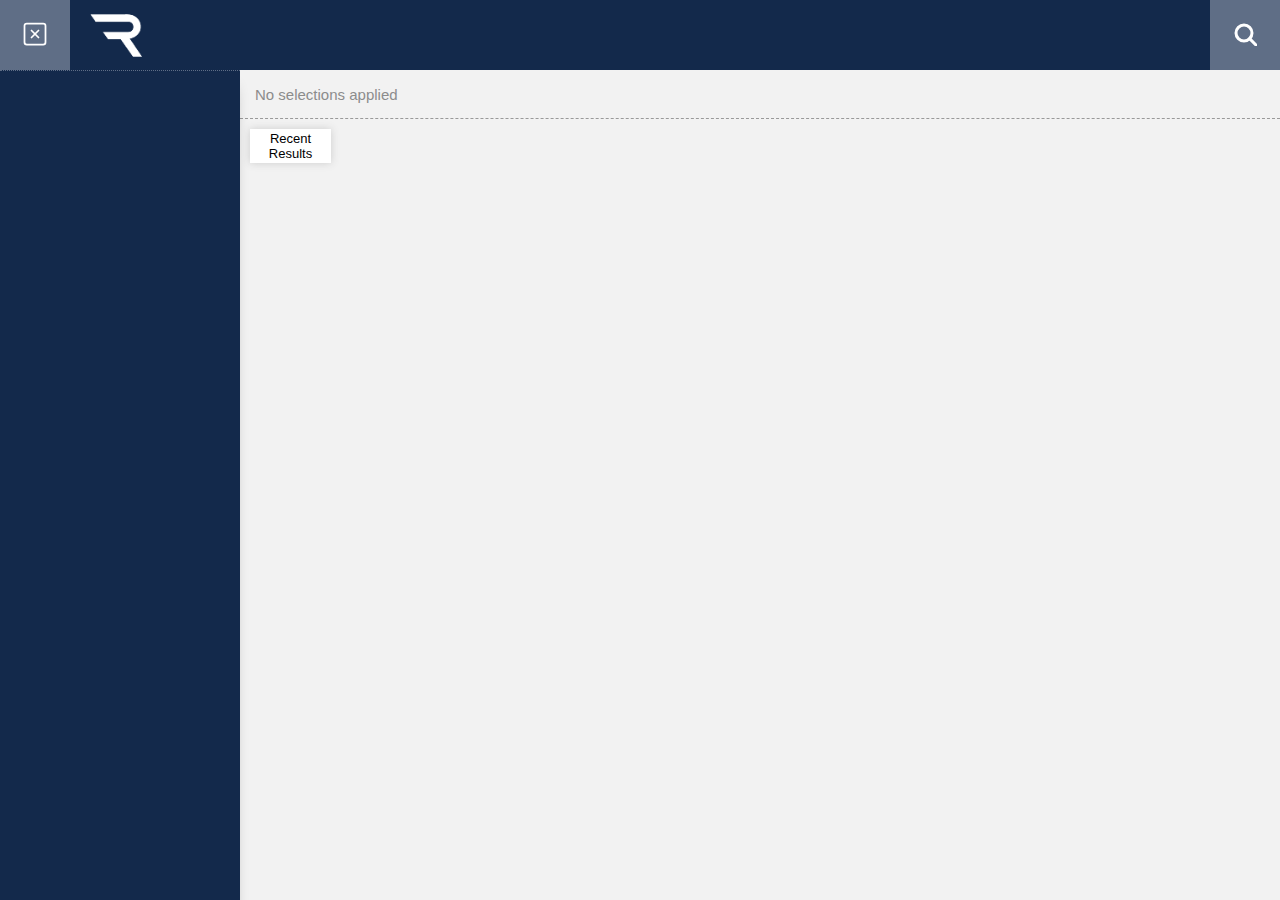
<file: horse_profile.html>
<!doctype html>
<html>

<head>
	<meta http-equiv="X-UA-Compatible" content="IE=edge,chrome=1">
	<title>Racing - My Sports Analysis</title>
	<link rel="icon" href="./assets/Images/Racing_Logo_Transparent.png" type="image/png">
	<meta charset="utf-8">
	<meta http-equiv="content-type" content="text/html; charset=UTF-8">
	<meta name="HandheldFriendly" content="True">
	<meta name="MobileOptimized" content="320">
	<meta name="viewport"
		content="width=device-width, initial-scale=1.0, maximum-scale=1.0, minimum-scale=1.0, user-scalable=no">
	<meta name="apple-mobile-web-app-capable" content="yes">
	<meta name="apple-mobile-web-app-status-bar-style" content="black">
	<meta http-equiv="cleartype" content="on">
	<link rel="stylesheet" href="https://e2arsd9duxwosuu.uk.qlikcloud.com/resources/autogenerated/qlik-styles.css">
	<link rel="stylesheet" href="Race-Insight.css">
	<link rel="stylesheet" href="./assets/CSS/horse_profile.css">
	<link rel="stylesheet" href="./assets/CSS/QS_Objects.css">
	<script src="./assets/JS/echarts.min.js"></script>
	<script src="https://e2arsd9duxwosuu.uk.qlikcloud.com/resources/assets/external/requirejs/require.js"></script>
	<script src="Race-Insight.js"></script>
</head>

<body>
	<div class="main_container">

		<div class="sheet-menu-container ">
			<!-- For Mobile -->
			<button id="sheet_menu_slide_btn">
				<img src="./assets/Images/menu.svg" alt="Icon" class="feather-menu">
				<img src="./assets/Images/x-square.svg" alt="Icon" class=" feather-x-square1">
			</button>
			<button id="sheet_menu_slide_btn_mobile">
				<img src="./assets/Images/menu.svg" alt="Icon" class="feather-menu_mobile">
				<img src="./assets/Images/x-square.svg" alt="Icon" class="feather-x-square_mobile">
			</button>
			<img id="logo" src="./assets/Images/Racing_Logo_Transparent.png" alt="Logo">

			<div class="sheet-menu-view">
				
			</div>
			<button id="filter_sidebar_btn">
				<img src="./assets/Images/search.svg" alt="Icon" class="feather-search">
				<img src="./assets/Images/x-square.svg" alt="Icon" class="feather-x-square">
			</button>
		</div>
		<div class="vs_content sheet_menu_visible">
			<div class="VS-sidebar-outer-container" id="VS_sidebarMenu">
				<div class="VS-sidebar-inner-container">
					<div class="VS-sidebar-placeholder">
						<button id="reset_selections_btn">Reset Selections</button>
						<div id="VS_sidebar_item" class="qvobject"></div>
					</div>
				</div>
			</div>

			<div class="CurrentSelections" id="scroll_here">
				<div class="selection_bar_btns">
					<button id="sel_back" class="sel_btn_items">Back</button>
					<button id="sel_clear" class="sel_btn_items">Clear All</button>
				</div>
				<div class="vs_current_selections">
					<div class="selections_container">
						No selections applied

					</div>
				</div>
			</div>

			<!-- <div class="vs_qv_filters">
				<div id="VS_QS_Filters" class="qvobject"></div>
			</div> -->

			<div class="qv_object_container">
				<!-- <div class="overlay" id="overlay"></div> -->
				<div class="horse_profile_details">
					<div class="vs_horse_filters">
						<div class="dim_toggle_popup recent_results_toggle_popup">
							<div class="timeseries_btns">
								<button id="todays_results_toggle">Today's Results</button>
								<button id="recent_results_toggle">Recent Results</button>
								<button id="search_results_toggle">Results Search</button>
							</div>
							
						</div>
						<div id="vs_horse_filter" class="qvobject vs_horse_profile_filters"></div>
						<div id="vs_trainer_filter" class="qvobject vs_horse_profile_filters"></div>
						<div id="vs_owner_filter" class="qvobject vs_horse_profile_filters"></div>
						<div id="vs_jockey_filter" class="qvobject vs_horse_profile_filters"></div>
						<div id="vs_breeder_filter" class="qvobject vs_horse_profile_filters"></div>
						<div id="vs_age_filter" class="qvobject vs_horse_profile_filters"></div>
					</div>
					<!-- <div class="vs_horse_cards">

					</div> -->
					<div class="dim_popup recent_results_dim_popup">
						<div class="recent_results_btn_container">
	
						</div>
					</div>
					<div class="vs_horse_cards_container">
						

					</div>
					<div class="vs_horse_load_more" id="vs_horse_load_more"><span>Load More</span></div>
					<div class="vs_horse_card_container">
						

					</div>
					<div class="horse_details">
						<div class="back_to_selection" id="back_to_horse_selection">
							<img src="./assets/Images/arrow-left.svg" alt="Icon" height="30px">
							<div class="selection_text">Back to Horse Selection</div>
						</div>
						<div class="group_and_race_name">
							<span class="race_group_name">&nbsp;</span>
							<span class="race_name">&nbsp;</span>
						</div>
						<div class="vs_row">
							<div class="row_header minimize">
								<div class="vs_title">Form</div>
							</div>

							<!-- <div class="vs_container_buttons">
								<div id="vs_race_type_btn" class="vs_first_btn active"><span class="buttons_text"
										contenteditable="false">Race Type</span>
								</div>
								<div id="vs_course_type_btn" class="vs_second_btn"><span class="buttons_text"
										contenteditable="false">Race Course</span></div>
							</div> -->

							<div id="horse_profile_cont1">
								<div class="tabContainer">
									<ul class="tabs">
										<li><a src="horse_profile_cont1_tab1" href="javascript:void(0);" class="tabs_active">Race Type</a>
										</li>
										<li><a src="horse_profile_cont1_tab2" href="javascript:void(0);">Race Course</a></li>
									</ul>
									<div class="tabContent">
										<div id="horse_profile_cont1_tab1">
											<div id="horse_profile_cont1_tab1_1" class="horse_form qvobject"></div>
										</div>
										<div id="horse_profile_cont1_tab2">
											<div id="horse_profile_cont1_tab2_1" class="horse_form qvobject"></div>
										</div>
									</div>
									<!-- /tabContent -->
								</div>
								<!-- /tabContainer -->
							</div>
							<!-- /content -->

							<!-- <div class="col">
								<div id="vs_horse_form_race_type" class="qvobject"></div>
								<div id="vs_horse_form_course" class="qvobject"></div>
							</div> -->

							<!-- <div class="col">
								<div id="vs_horse_form_recent" class="qvobject"></div>
							</div> -->

						</div>
						<div class="vs_row">
							<div class="row_header minimize">
								<div class="vs_title vs_race_report_title">Recent Form</div>
							</div>

							<div class="col">
								<div id="vs_recent_form" class="qvobject"></div>
							</div>
						</div>
						<div class="vs_row">
							<div class="row_header minimize">
								<div class="vs_title vs_race_report_title">Sectionals</div>
							</div>
							<div id="horse_profile_cont2">
								<div class="tabContainer">
									<ul class="tabs">
										<li><a src="horse_profile_cont2_tab1" href="javascript:void(0);" class="tabs_active">Duration (Sectionals)</a>
										</li>
										<li><a src="horse_profile_cont2_tab2" href="javascript:void(0);">Duration (Overall)</a></li>
										<li><a src="horse_profile_cont2_tab3" href="javascript:void(0);">Distance</a></li>
										<li><a src="horse_profile_cont2_tab4" href="javascript:void(0);">Max Speed</a></li>
										<li><a src="horse_profile_cont2_tab5" href="javascript:void(0);">Avg Speed</a></li>
									</ul>
									<div class="tabContent">
										<div id="horse_profile_cont2_tab1">
											<div id="horse_profile_cont2_tab1_1" class="horse_sectionals_graph qvobject"></div>
											<div id="horse_profile_cont2_tab1_2" class="horse_sectionals_table qvobject"></div>
										</div>
										<div id="horse_profile_cont2_tab2">
											<div id="horse_profile_cont2_tab2_1" class="horse_sectionals_graph qvobject"></div>
											<div id="horse_profile_cont2_tab2_2" class="horse_sectionals_table qvobject"></div>
										</div>
										<div id="horse_profile_cont2_tab3">
											<div id="horse_profile_cont2_tab3_1" class="horse_sectionals_graph qvobject"></div>
											<div id="horse_profile_cont2_tab3_2" class="horse_sectionals_table qvobject"></div>
										</div>
										<div id="horse_profile_cont2_tab4">
											<div id="horse_profile_cont2_tab4_1" class="horse_sectionals_graph qvobject"></div>
											<div id="horse_profile_cont2_tab4_2" class="horse_sectionals_table qvobject"></div>
										</div>
										<div id="horse_profile_cont2_tab5">
											<div id="horse_profile_cont2_tab5_1" class="horse_sectionals_graph qvobject"></div>
											<div id="horse_profile_cont2_tab5_2" class="horse_sectionals_table qvobject"></div>
										</div>
									</div>
									<!-- /tabContent -->
								</div>
								<!-- /tabContainer -->
							</div>
							<!-- /content -->
							
						</div>
						<div class="vs_row">
							<div class="row_header minimize">
								<div class="vs_title vs_race_rankings_title">Race Rankings</div>
							</div>

							<div id="horse_profile_cont3">
								<div class="tabContainer">
									<ul class="tabs">
										<li><a src="horse_profile_cont3_tab1" href="javascript:void(0);" class="tabs_active">Duration (Sectionals)</a>
										</li>
										<li><a src="horse_profile_cont3_tab2" href="javascript:void(0);">Duration (Overall)</a></li>
									</ul>
									<div class="tabContent">
										<div id="horse_profile_cont3_tab1">
											<div id="horse_profile_cont3_tab1_1" class="horse_sectionals_graph qvobject"></div>
											<div id="horse_profile_cont3_tab1_2" class="horse_sectionals_table qvobject"></div>
										</div>
										<div id="horse_profile_cont3_tab2">
											<div id="horse_profile_cont3_tab2_1" class="horse_sectionals_graph qvobject"></div>
											<div id="horse_profile_cont3_tab2_2" class="horse_sectionals_table qvobject"></div>
										</div>
									</div>
									<!-- /tabContent -->
								</div>
								<!-- /tabContainer -->
							</div>
							<!-- /content -->
						</div>
					</div>
				</div>
			</div>
		</div>
	</div>

	<div id="CurrentSelections_temp" style="display: none"></div>
	<!--Error Popup-->
	<div id="popup">
		<button type="button" class="close" data-dismiss="modal" aria-label="Close" id="closePopup"><span
				aria-hidden="true">×</span></button>
		<p id="popupText"></p>
	</div>

	<script src="./assets/JS/vs_custom.js"></script>
</body>

</html>
</file>
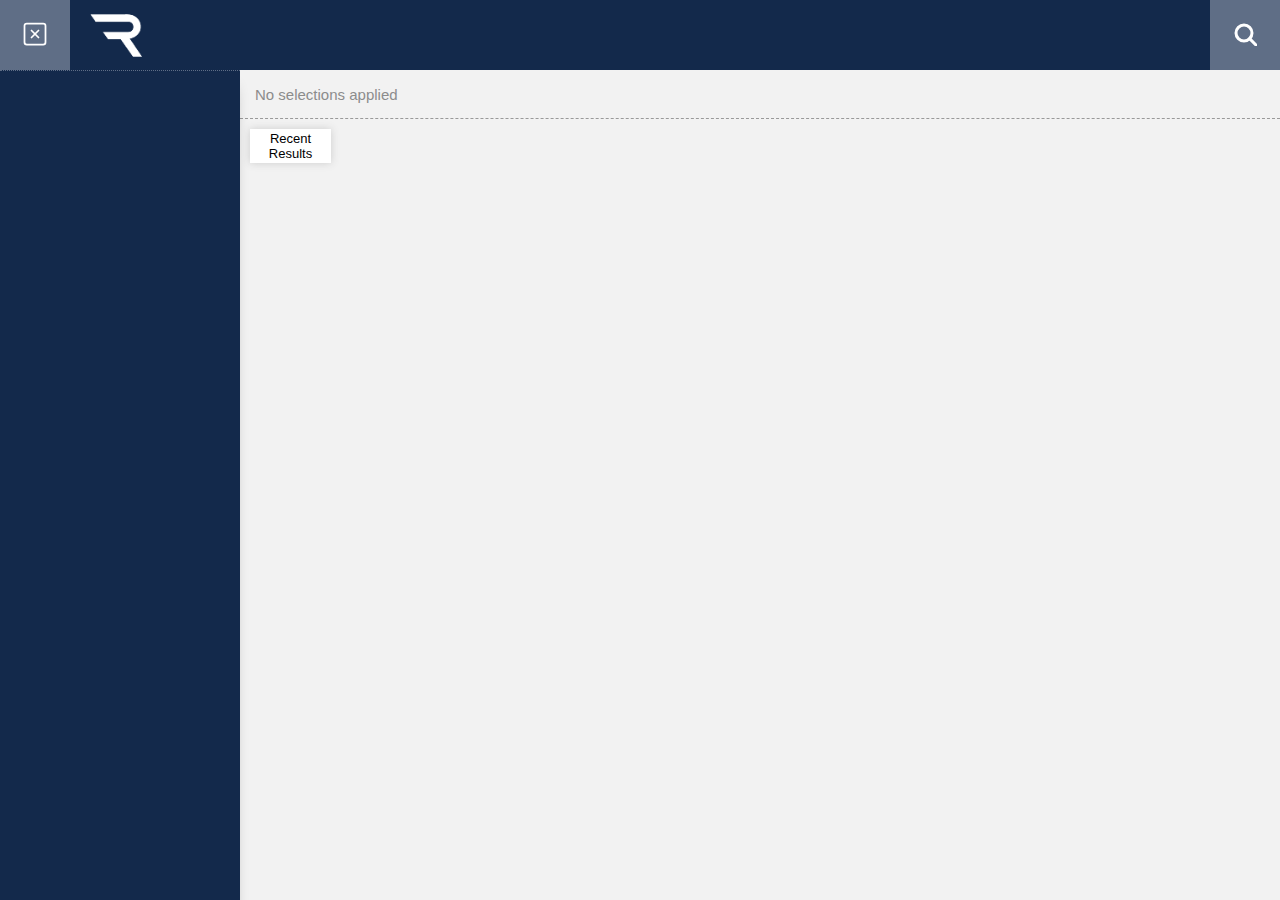
<file: jockey_profile.html>
<!doctype html>
<html>

<head>
	<meta http-equiv="X-UA-Compatible" content="IE=edge,chrome=1">
	<title>Racing - My Sports Analysis</title>
	<link rel="icon" href="./assets/Images/Racing_Logo_Transparent.png" type="image/png">
	<meta charset="utf-8">
	<meta http-equiv="content-type" content="text/html; charset=UTF-8">
	<meta name="HandheldFriendly" content="True">
	<meta name="MobileOptimized" content="320">
	<meta name="viewport"
		content="width=device-width, initial-scale=1.0, maximum-scale=1.0, minimum-scale=1.0, user-scalable=no">
	<meta name="apple-mobile-web-app-capable" content="yes">
	<meta name="apple-mobile-web-app-status-bar-style" content="black">
	<meta http-equiv="cleartype" content="on">
	<link rel="stylesheet" href="https://e2arsd9duxwosuu.uk.qlikcloud.com/resources/autogenerated/qlik-styles.css">
	<link rel="stylesheet" href="Race-Insight.css">
	<link rel="stylesheet" href="./assets/CSS/horse_profile.css">
	<link rel="stylesheet" href="./assets/CSS/trainer_profile.css">
	<link rel="stylesheet" href="./assets/CSS/QS_Objects.css">
	<script src="./assets/JS/echarts.min.js"></script>
	<script src="https://e2arsd9duxwosuu.uk.qlikcloud.com/resources/assets/external/requirejs/require.js"></script>
	<script src="Race-Insight.js"></script>
</head>

<body>
	<div class="main_container">

		<div class="sheet-menu-container ">
			<!-- For Mobile -->
			<button id="sheet_menu_slide_btn">
				<img src="./assets/Images/menu.svg" alt="Icon" class="feather-menu">
				<img src="./assets/Images/x-square.svg" alt="Icon" class=" feather-x-square1">
			</button>
			<button id="sheet_menu_slide_btn_mobile">
				<img src="./assets/Images/menu.svg" alt="Icon" class="feather-menu_mobile">
				<img src="./assets/Images/x-square.svg" alt="Icon" class="feather-x-square_mobile">
			</button>
			<img id="logo" src="./assets/Images/Racing_Logo_Transparent.png" alt="Logo">

			<div class="sheet-menu-view">
				
			</div>
			<button id="filter_sidebar_btn">
				<img src="./assets/Images/search.svg" alt="Icon" class="feather-search">
				<img src="./assets/Images/x-square.svg" alt="Icon" class="feather-x-square">
			</button>
		</div>
		<div class="vs_content sheet_menu_visible">
			<div class="VS-sidebar-outer-container" id="VS_sidebarMenu">
				<div class="VS-sidebar-inner-container">
					<div class="VS-sidebar-placeholder">
						<button id="reset_selections_btn">Reset Selections</button>
						<div id="VS_sidebar_item" class="qvobject"></div>
					</div>
				</div>
			</div>

			<div class="CurrentSelections" id="scroll_here">
				<div class="selection_bar_btns">
					<button id="sel_back" class="sel_btn_items">Back</button>
					<button id="sel_clear" class="sel_btn_items">Clear All</button>
				</div>
				<div class="vs_current_selections">
					<div class="selections_container">
						No selections applied

					</div>
				</div>
			</div>

			<!-- <div class="vs_qv_filters">
				<div id="VS_QS_Filters" class="qvobject"></div>
			</div> -->

			<div class="qv_object_container">
				<!-- <div class="overlay" id="overlay"></div> -->
				<div class="horse_profile_details">
					<div class="vs_horse_filters">
						<div class="dim_toggle_popup recent_results_toggle_popup">
							<div class="timeseries_btns">
								<button id="todays_results_toggle">Today's Results</button>
								<button id="recent_results_toggle">Recent Results</button>
								<button id="search_results_toggle">Results Search</button>
							</div>
							
						</div>
						<div id="vs_horse_filter" class="qvobject vs_horse_profile_filters"></div>
						<div id="vs_trainer_filter" class="qvobject vs_horse_profile_filters"></div>
						<div id="vs_owner_filter" class="qvobject vs_horse_profile_filters"></div>
						<div id="vs_jockey_filter" class="qvobject vs_horse_profile_filters"></div>
						<div id="vs_breeder_filter" class="qvobject vs_horse_profile_filters"></div>
						<div id="vs_age_filter" class="qvobject vs_horse_profile_filters"></div>
					</div>
					<!-- <div class="vs_horse_cards">

					</div> -->
					<div class="dim_popup recent_results_dim_popup">
						<div class="recent_results_btn_container">
	
						</div>
					</div>
					<div class="vs_horse_cards_container">
						

					</div>
					<div class="vs_horse_load_more" id="vs_horse_load_more"><span>Load More</span></div>
					<div class="vs_horse_card_container">
						

					</div>
					<div class="horse_details">
						<div class="back_to_selection" id="back_to_horse_selection">
							<img src="./assets/Images/arrow-left.svg" alt="Icon" height="30px">
							<div class="selection_text">Back to Jockey Selection</div>
						</div>
						<div class="group_and_race_name">
							<span class="race_group_name">&nbsp;</span>
							<span class="race_name">&nbsp;</span>
						</div>
						<div class="vs_row">
							<div class="row_header minimize">
								<div class="vs_title">Form</div>
							</div>

							<!-- <div class="vs_container_buttons">
								<div id="vs_race_type_btn" class="vs_first_btn active"><span class="buttons_text"
										contenteditable="false">Race Type</span>
								</div>
								<div id="vs_course_type_btn" class="vs_second_btn"><span class="buttons_text"
										contenteditable="false">Race Course</span></div>
							</div> -->

							<div id="horse_profile_cont1">
								<div class="tabContainer">
									<ul class="tabs">
										<li><a src="horse_profile_cont1_tab1" href="javascript:void(0);" class="tabs_active">Race Type</a>
										</li>
										<li><a src="horse_profile_cont1_tab2" href="javascript:void(0);">Race Course</a></li>
									</ul>
									<div class="tabContent">
										<div id="horse_profile_cont1_tab1">
											<div id="horse_profile_cont1_tab1_1" class="horse_form qvobject"></div>
										</div>
										<div id="horse_profile_cont1_tab2">
											<div id="horse_profile_cont1_tab2_1" class="horse_form qvobject"></div>
										</div>
									</div>
									<!-- /tabContent -->
								</div>
								<!-- /tabContainer -->
							</div>
							<!-- /content -->

							<!-- <div class="col">
								<div id="vs_horse_form_race_type" class="qvobject"></div>
								<div id="vs_horse_form_course" class="qvobject"></div>
							</div> -->

							<!-- <div class="col">
								<div id="vs_horse_form_recent" class="qvobject"></div>
							</div> -->

						</div>
						<div class="vs_row">
							<div class="row_header minimize">
								<div class="vs_title vs_race_report_title">Recent Form</div>
							</div>

							<div class="col">
								<div id="vs_recent_form" class="qvobject"></div>
							</div>
						</div>
						<div class="vs_row">
							<div class="row_header minimize">
								<div class="vs_title vs_race_report_title">Sectionals</div>
							</div>
							<div id="horse_profile_cont2">
								<div class="tabContainer">
									<ul class="tabs">
										<li><a src="horse_profile_cont2_tab1" href="javascript:void(0);" class="tabs_active">Duration (Sectionals)</a>
										</li>
										<li><a src="horse_profile_cont2_tab2" href="javascript:void(0);">Duration (Overall)</a></li>
										<li><a src="horse_profile_cont2_tab3" href="javascript:void(0);">Distance</a></li>
										<li><a src="horse_profile_cont2_tab4" href="javascript:void(0);">Max Speed</a></li>
										<li><a src="horse_profile_cont2_tab5" href="javascript:void(0);">Avg Speed</a></li>
									</ul>
									<div class="tabContent">
										<div id="horse_profile_cont2_tab1">
											<div id="horse_profile_cont2_tab1_1" class="horse_sectionals_graph qvobject"></div>
											<div id="horse_profile_cont2_tab1_2" class="horse_sectionals_table qvobject"></div>
										</div>
										<div id="horse_profile_cont2_tab2">
											<div id="horse_profile_cont2_tab2_1" class="horse_sectionals_graph qvobject"></div>
											<div id="horse_profile_cont2_tab2_2" class="horse_sectionals_table qvobject"></div>
										</div>
										<div id="horse_profile_cont2_tab3">
											<div id="horse_profile_cont2_tab3_1" class="horse_sectionals_graph qvobject"></div>
											<div id="horse_profile_cont2_tab3_2" class="horse_sectionals_table qvobject"></div>
										</div>
										<div id="horse_profile_cont2_tab4">
											<div id="horse_profile_cont2_tab4_1" class="horse_sectionals_graph qvobject"></div>
											<div id="horse_profile_cont2_tab4_2" class="horse_sectionals_table qvobject"></div>
										</div>
										<div id="horse_profile_cont2_tab5">
											<div id="horse_profile_cont2_tab5_1" class="horse_sectionals_graph qvobject"></div>
											<div id="horse_profile_cont2_tab5_2" class="horse_sectionals_table qvobject"></div>
										</div>
									</div>
									<!-- /tabContent -->
								</div>
								<!-- /tabContainer -->
							</div>
							<!-- /content -->
							
						</div>
						<div class="vs_row">
							<div class="row_header minimize">
								<div class="vs_title vs_race_rankings_title">Race Rankings</div>
							</div>

							<div id="horse_profile_cont3">
								<div class="tabContainer">
									<ul class="tabs">
										<li><a src="horse_profile_cont3_tab1" href="javascript:void(0);" class="tabs_active">Duration (Sectionals)</a>
										</li>
										<li><a src="horse_profile_cont3_tab2" href="javascript:void(0);">Duration (Overall)</a></li>
									</ul>
									<div class="tabContent">
										<div id="horse_profile_cont3_tab1">
											<div id="horse_profile_cont3_tab1_1" class="horse_sectionals_graph qvobject"></div>
											<div id="horse_profile_cont3_tab1_2" class="horse_sectionals_table qvobject"></div>
										</div>
										<div id="horse_profile_cont3_tab2">
											<div id="horse_profile_cont3_tab2_1" class="horse_sectionals_graph qvobject"></div>
											<div id="horse_profile_cont3_tab2_2" class="horse_sectionals_table qvobject"></div>
										</div>
									</div>
									<!-- /tabContent -->
								</div>
								<!-- /tabContainer -->
							</div>
							<!-- /content -->
						</div>
					</div>
				</div>
			</div>
		</div>
	</div>

	<div id="CurrentSelections_temp" style="display: none"></div>
	<!--Error Popup-->
	<div id="popup">
		<button type="button" class="close" data-dismiss="modal" aria-label="Close" id="closePopup"><span
				aria-hidden="true">×</span></button>
		<p id="popupText"></p>
	</div>

	<script src="./assets/JS/vs_custom.js"></script>
</body>

</html>
</file>
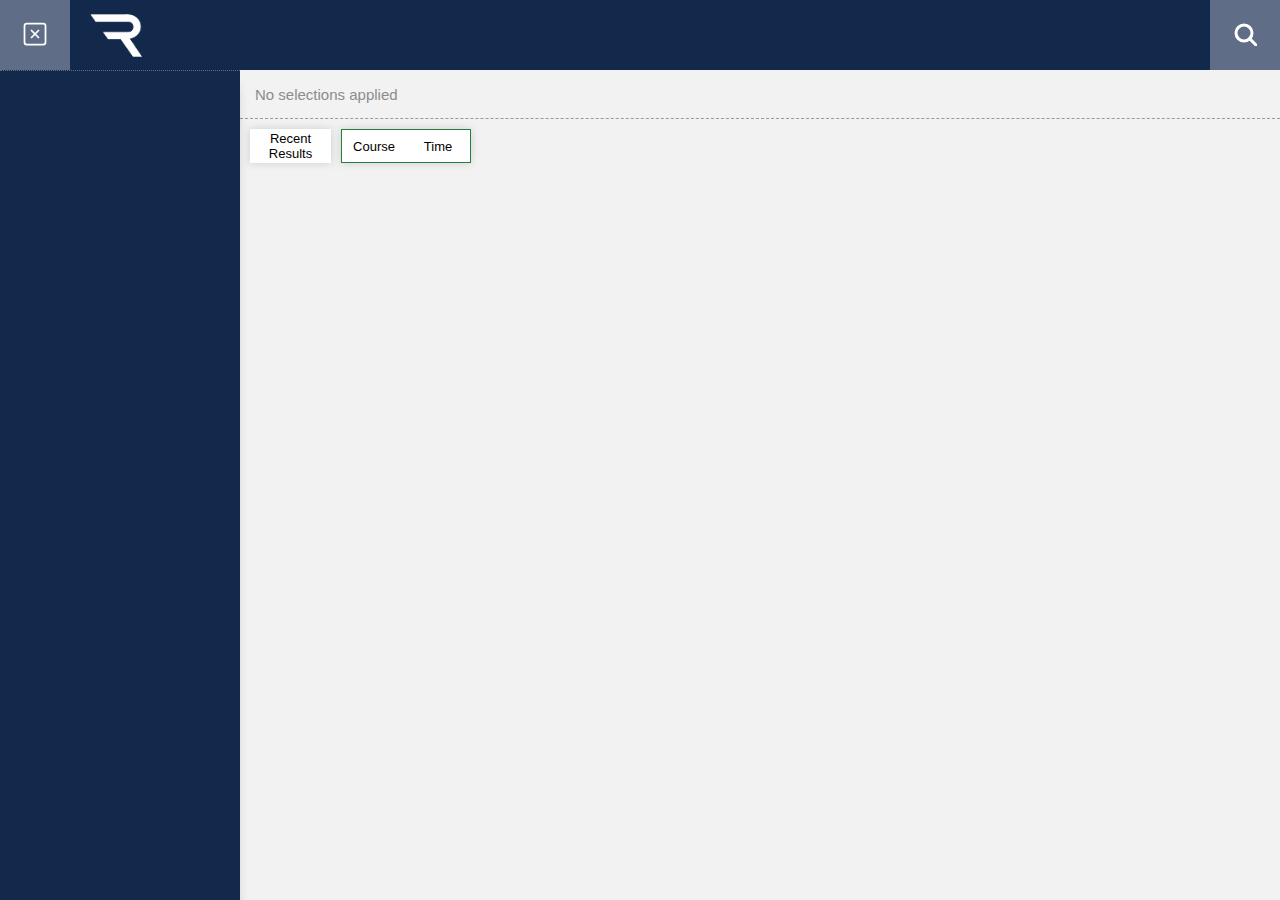
<file: Race-Insight-time.html>
<!doctype html>
<html>

<head>
	<meta http-equiv="X-UA-Compatible" content="IE=edge,chrome=1">
	<title>Racing - My Sports Analysis</title>
	<link rel="icon" href="./assets/Images/Racing_Logo_Transparent.png" type="image/png">
	<meta charset="utf-8">
	<meta http-equiv="content-type" content="text/html; charset=UTF-8">
	<meta name="HandheldFriendly" content="True">
	<meta name="MobileOptimized" content="320">
	<meta name="viewport"
		content="width=device-width, initial-scale=1.0, maximum-scale=1.0, minimum-scale=1.0, user-scalable=no">
	<meta name="apple-mobile-web-app-capable" content="yes">
	<meta name="apple-mobile-web-app-status-bar-style" content="black">
	<meta http-equiv="cleartype" content="on">
	<link rel="stylesheet" href="https://e2arsd9duxwosuu.uk.qlikcloud.com/resources/autogenerated/qlik-styles.css">
	<link rel="stylesheet" href="./Race-Insight.css">
	<link rel="stylesheet" href="./assets/CSS/QS_Objects.css">
	<script src="./assets/JS/echarts.min.js"></script>
	<script src="https://e2arsd9duxwosuu.uk.qlikcloud.com/resources/assets/external/requirejs/require.js"></script>
	<script src="Race-Insight.js"></script>
</head>

<body>
	<div class="main_container">

		<div class="sheet-menu-container ">
			<!-- For Mobile -->
			<button id="sheet_menu_slide_btn">
				<img src="./assets/Images/menu.svg" alt="Icon" class="feather-menu">
				<img src="./assets/Images/x-square.svg" alt="Icon" class=" feather-x-square1">
			</button>
			<button id="sheet_menu_slide_btn_mobile">
				<img src="./assets/Images/menu.svg" alt="Icon" class="feather-menu_mobile">
				<img src="./assets/Images/x-square.svg" alt="Icon" class="feather-x-square_mobile">
			</button>
			<img id="logo" src="./assets/Images/Racing_Logo_Transparent.png" alt="Logo">

			<div class="sheet-menu-view">
				
			</div>
			<button id="filter_sidebar_btn">
				<img src="./assets/Images/search.svg" alt="Icon" class="feather-search">
				<img src="./assets/Images/x-square.svg" alt="Icon" class="feather-x-square">
			</button>
		</div>
		<div class="vs_content sheet_menu_visible">
			<div class="VS-sidebar-outer-container" id="VS_sidebarMenu">
				<div class="VS-sidebar-inner-container">
					<div class="VS-sidebar-placeholder">
						<button id="reset_selections_btn">Reset Selections</button>
						<div id="VS_sidebar_item" class="qvobject"></div>
					</div>
				</div>
			</div>

			<div class="CurrentSelections" id="scroll_here">
				<div class="selection_bar_btns">
					<button id="sel_back" class="sel_btn_items">Back</button>
					<button id="sel_clear" class="sel_btn_items">Clear All</button>
				</div>
				<div class="vs_current_selections">
					<div class="selections_container">
						No selections applied

					</div>
				</div>
			</div>

			<div class="vs_qv_filters">
				<div class="dim_toggle_popup recent_results_toggle_popup">
					<div class="timeseries_btns">
						<button id="todays_results_toggle">Today's Results</button>
						<button id="recent_results_toggle">Recent Results</button>
						<button id="search_results_toggle">Results Search</button>
					</div>
					
				</div>
				<div class="course_time_switch_btns">
                    <a id="course_toggle" href="./Race-Insight.html">Course</a>
                    <a  id="time_toggle" href="./Race-Insight-time.html">Time</a>
				</div>
				<div id="vs_qv_filter_container"></div>
			</div>

			<div class="qv_object_container">
				<!-- <div class="overlay" id="overlay"></div> -->

				<!-- <div class="qv_objects">


				</div> -->
				<div class="dim_popup recent_results_dim_popup">
					<div class="recent_results_btn_container">

					</div>
				</div>
				<div class="qv_race_objects">
					<!-- <div class="vs_row" id="${race_group}_race_group" sort-order="${index}">
						<div class="row_header minimize">
							<div class="vs_title group_title">Kelso</div>
						</div>

						<div class="race_cards_container">
							<div class="race_card">
								<div class="col">
									<div class="race_header">
										<div class="race_name">2023-12-29 12:10 Kelso</div>
										<div class="race_name">Racing TV Maiden Hurdle (GBB Race)</div>
									</div>
								</div>
								<div class="col">
									<div class="player_details_container">
										<div class="video_container">
											<div class="full_race_video">
												<span class="full_race_text">15:15</span>
												<a href="https://www.dartfish.tv/SmartLink?ChannelId=140134&amp;target=Video&amp;KW1_1=Group Name&amp;KW1_2=2023-12-29 15:02 Kelso&amp;KW2_1=Race Name&amp;KW2_2=Racing TV Maiden Hurdle (GBB Race)&amp;KW3_1=Venue Name&amp;KW3_2=Kelso"
													target="_blank"><img src="./assets/Images/play-circle.svg"
														alt="Icon" class="full_race_icon"></a>
											</div>
											<div class="final_furlong_video">
												<span class="final_furlong_text">FF</span>
												<a href="https://www.dartfish.tv/SmartLink?ChannelId=140134&amp;target=Eventplaylist&amp;KW1_1=Group Name&amp;KW1_2=2023-12-29 15:02 Kelso&amp;KW2_1=Race Name&amp;KW2_2=Racing TV Maiden Hurdle (GBB Race)&amp;KW3_1=Event Type&amp;KW3_2=Finish"
													target="_blank"><img src="./assets/Images/play-circle.svg"
														alt="Icon" class="final_furlong_icon"></a>
											</div>
										</div>

										<div class="player_details_items">
											<div class="player_details">
												<div class="player_name_silk">
													<div class="img">
														<img src="https://images.mysportsanalysis.com/images/racing/silks/images/20231229kel150205.png"
															alt="Silk"
															onerror="this.src='./assets/Images/blank-silk.png'">
													</div>
													<div>
														<strong>1st</strong>
														<span class="link_horse">Dream Boy</span>
														<strong>5/1</strong>
													</div>
												</div>
												<div class="player_metadata">
													<div class="player_metadata_title">
														<div>Avg Speed:</div>
														<div>Max Speed:</div>
														<div>Jockey:</div>
														<div>Trainer:</div>
													</div>
													<div class="player_metadata_value">
														<div>23.865 mph</div>
														<div>27.899 mph</div>
														<div>Sam Coltherd</div>
														<div class="link_trainer">W Coltherd</div>
													</div>
												</div>
											</div>
											<div class="player_details">
												<div class="player_name_silk">
													<div class="img">
														<img src="https://images.mysportsanalysis.com/images/racing/silks/images/20231229kel150212.png"
															alt="Silk"
															onerror="this.src='./assets/Images/blank-silk.png'">
													</div>
													<div>
														<strong>2nd</strong>
														<span class="link_horse">Walk On Quest</span>
														<strong>11/10</strong>
													</div>
												</div>
												<div class="player_metadata">
													<div class="player_metadata_title">
														<div>Avg Speed:</div>
														<div>Max Speed:</div>
														<div>Jockey:</div>
														<div>Trainer:</div>
													</div>
													<div class="player_metadata_value">
														<div>23.824 mph</div>
														<div>27.797 mph</div>
														<div>D R Fox</div>
														<div class="link_trainer">Miss Lucinda V Russell</div>
													</div>
												</div>
											</div>
											<div class="player_details">
												<div class="player_name_silk">
													<div class="img">
														<img src="https://images.mysportsanalysis.com/images/racing/silks/images/20231229kel150209.png"
															alt="Silk"
															onerror="this.src='./assets/Images/blank-silk.png'">
													</div>
													<div>
														<strong>3rd</strong>
														<span class="link_horse">Isholo Du Vivien</span>
														<strong>20/1</strong>
													</div>
												</div>
												<div class="player_metadata">
													<div class="player_metadata_title">
														<div>Avg Speed:</div>
														<div>Max Speed:</div>
														<div>Jockey:</div>
														<div>Trainer:</div>
													</div>
													<div class="player_metadata_value">
														<div>23.706 mph</div>
														<div>28.291 mph</div>
														<div>B S Hughes</div>
														<div class="link_trainer">D McCain Jnr</div>
													</div>
												</div>
											</div>
										</div>
										<button class="view_report" race-group-value="2023-12-29 15:02 Kelso"
											race-name="Racing TV Maiden Hurdle (GBB Race)">View Report</button>
									</div>
								</div>
								<div class="col">
									<div class="race_details">
										<div class="race_detail_item">
											<div class="race_item_title">Avg. Speed:</div>
											<div class="race_item_value avg_speed">23.707mph</div>
										</div>
										<div class="race_detail_item">
											<div class="race_item_title">Max Speed:</div>
											<div class="race_item_value max_speed">28.291mph</div>
										</div>
										<div class="race_detail_item">
											<div class="race_item_title">Distance:</div>
											<div class="race_item_value distance">2m 0f 51y</div>
										</div>
										<div class="race_detail_item">
											<div class="race_item_title">Going:</div>
											<div class="race_item_value going">Going</div>
										</div>
										<div class="race_detail_item">
											<div class="race_item_title">Track:</div>
											<div class="race_item_value track">Turf</div>
										</div>
										<div class="race_detail_item">
											<div class="race_item_title">Weather:</div>
											<div class="race_item_value weather">Weather</div>
										</div>
										<div class="race_detail_item">
											<div class="race_item_title">Ran:</div>
											<div class="race_item_value ran">Ran</div>
										</div>
										<div class="race_detail_item">
											<div class="race_item_title">NR:</div>
											<div class="race_item_value not_ran">Not-Ran</div>
										</div>
									</div>
								</div>
							</div>
						</div>
					</div> -->
				</div>

				<div class="race_insight_details">
					<div class="back_to_race_selection">
						<img src="./assets/Images/arrow-left.svg" alt="Icon" height="30px">
						<div class="selection_text">Back to Race Selection</div>
					</div>
					<div class="group_and_race_name">
						<span class="race_group_name">Sat Dec 23 2023 14:40 Haydock</span>
						<span class="race_name">Betfred Hot Shots Handicap Chase</span>
					</div>
					<div class="vs_row">
						<div class="row_header minimize">
							<div class="vs_title vs_race_report_title">Race Report</div>
							<div data-tooltip="Utilise 'Race Sectional' bar graphs to visually track position changes during a race, revealing insights into pacing strategy and endurance, valuable for evaluating training outcomes or making informed decisions in horse selection and investment">i</div>
						</div>

						<div class="col">
							<div id="vs_race_report" class="qvobject"></div>
						</div>
					</div>
					<div class="vs_row maximize">
						<div class="row_header maximize">
							<div class="vs_title vs_race_report_title">Race Sectionals</div>
						</div>
						<div class="col">
							<div class="race_sectionals_toolbox">
								<div class="dim_toggle_popup race_sectionals_dim_toggle_popup">
									<div class="vs_switch">
										<label for="input">Duration (Sectional)</label>
										<input class="graph_type_toggle" type="checkbox"
											id="race_sectionals_dim_toggle" />
									</div>
									<div class="dim_popup race_sectional_dim_popup">
										<div class="checkboxes_container">
											<div class="checkboxes__item">
												<label class="checkbox style-c">
													<input type="radio" class="model_dim"
														sectional_graph_id="vs_duration_sectional"
														sectional_table_id="vs_duration_sectional_tab"
														name="radio-group" data-text="Duration (Sectional)" checked>
													<div class="checkbox__checkmark"></div>
													<div class="checkbox__body">Duration (Sectional)</div>
												</label>
											</div>
											<div class="checkboxes__item">
												<label class="checkbox style-c">
													<input type="radio" class="model_dim"
														sectional_graph_id="vs_duration_overall"
														sectional_table_id="vs_duration_overall_tab" name="radio-group"
														data-text="Duration (Overall)">
													<div class="checkbox__checkmark"></div>
													<div class="checkbox__body">Duration (Overall)</div>
												</label>
											</div>
											<div class="checkboxes__item">
												<label class="checkbox style-c">
													<input type="radio" class="model_dim"
														sectional_graph_id="vs_distance"
														sectional_table_id="vs_distance_tab" name="radio-group"
														data-text="Distance">
													<div class="checkbox__checkmark"></div>
													<div class="checkbox__body">Distance</div>
												</label>
											</div>
											<div class="checkboxes__item">
												<label class="checkbox style-c">
													<input type="radio" class="model_dim"
														sectional_graph_id="vs_max_speed"
														sectional_table_id="vs_max_speed_tab" name="radio-group"
														data-text="Max Speed">
													<div class="checkbox__checkmark"></div>
													<div class="checkbox__body">Max Speed</div>
												</label>
											</div>
											<div class="checkboxes__item">
												<label class="checkbox style-c">
													<input type="radio" class="model_dim"
														sectional_graph_id="vs_avg_speed"
														sectional_table_id="vs_avg_speed_tab" name="radio-group"
														data-text="Avg Speed">
													<div class="checkbox__checkmark"></div>
													<div class="checkbox__body">Avg Speed</div>
												</label>
											</div>
											<div class="checkboxes__item detailed_speed">
												<label class="checkbox style-c">
													<input type="radio" class="model_dim"
														sectional_graph_id="vs_detailed_speed" name="radio-group"
														data-text="Detailed Speed">
													<div class="checkbox__checkmark"></div>
													<div class="checkbox__body">Detailed Speed</div>
												</label>
											</div>
										</div>
									</div>
								</div>
								<!-- <div class="switch_btns_container">
									<span class="lui-icon
									lui-icon--line-chart"></span>
									<input class="graph_type_toggle" type="checkbox" id="vs_race_sectional_toggle" />
									<span class="lui-icon
									lui-icon--table"></span>
								</div> -->
							</div>
						</div>
						<div class="col">
							<div class="sectionals_graph">
								<div id="vs_duration_sectional" class="sectionals_graph_item qvobject"></div>
								<div id="vs_duration_overall" class="sectionals_graph_item qvobject"></div>
								<div id="vs_distance" class="sectionals_graph_item qvobject"></div>
								<div id="vs_max_speed" class="sectionals_graph_item qvobject"></div>
								<div id="vs_avg_speed" class="sectionals_graph_item qvobject"></div>
								<div id="vs_detailed_speed" class="sectionals_graph_item qvobject"></div>
							</div>
							<div class="sectionals_table">
								<div id="vs_duration_sectional_tab" class="sectionals_table_item qvobject"></div>
								<div id="vs_duration_overall_tab" class="sectionals_table_item qvobject"></div>
								<div id="vs_distance_tab" class="sectionals_table_item qvobject"></div>
								<div id="vs_max_speed_tab" class="sectionals_table_item qvobject"></div>
								<div id="vs_avg_speed_tab" class="sectionals_table_item qvobject"></div>
							</div>
						</div>
					</div>
					<div class="vs_row maximize">
						<div class="row_header maximize">
							<div class="vs_title vs_race_rankings_title">Race Rankings</div>
						</div>

						<div class="col">
							<div class="race_rankings_toolbox">
								<div class="dim_toggle_popup race_rankings_dim_toggle_popup">
									<div class="vs_switch">
										<label for="input">Sectional</label>
										<input class="graph_type_toggle" type="checkbox"
											id="race_rankings_dim_toggle" />
									</div>
									<div class="dim_popup race_rankings_dim_popup">
										<div class="checkboxes_container">
											<div class="checkboxes__item">
												<label class="checkbox style-c">
													<input type="radio" class="model_dim"
														rankings_graph_id="vs_sectional"
														rankings_table_id="vs_sectional_tab" name="radio-group-rankings"
														data-text="Sectional" checked>
													<div class="checkbox__checkmark"></div>
													<div class="checkbox__body">Sectional</div>
												</label>
											</div>
											<div class="checkboxes__item">
												<label class="checkbox style-c">
													<input type="radio" class="model_dim" rankings_graph_id="vs_overall"
														rankings_table_id="vs_overall_tab" name="radio-group-rankings"
														data-text="Overall">
													<div class="checkbox__checkmark"></div>
													<div class="checkbox__body">Overall</div>
												</label>
											</div>
										</div>
									</div>
								</div>
							</div>
							<div class="rankings_graph">
								<div id="vs_sectional" class="rankings_graph_item qvobject"></div>
								<div id="vs_overall" class="rankings_graph_item qvobject"></div>
							</div>
							<div class="rankings_table">
								<div id="vs_sectional_tab" class="rankings_table_item qvobject"></div>
								<div id="vs_overall_tab" class="rankings_table_item qvobject"></div>
							</div>
						</div>
					</div>
					<div class="vs_row">
						<div class="row_header minimize">
							<div class="vs_title">Videos - by Furlong</div>
						</div>

						<div class="col">
							<div class="furlong_videos_container">

							</div>
						</div>
						<div id="furlong_videos_popup" class="overlay">
							<div class="furlong_videos_popup">
								<a class="furlong_close" href="#"><svg xmlns="http://www.w3.org/2000/svg" width="32"
										height="32" viewBox="0 0 24 24">
										<path fill="currentColor"
											d="M8.27 3L3 8.27v7.46L8.27 21h7.46L21 15.73V8.27L15.73 3M8.41 7L12 10.59L15.59 7L17 8.41L13.41 12L17 15.59L15.59 17L12 13.41L8.41 17L7 15.59L10.59 12L7 8.41" />
									</svg></a>
								<div class="content">
									<!-- <iframe width="1260" height="720"
										src="https://www.youtube.com/embed/sd84bsRWSLY?si=evjn4SmFRRZvWy8t"
										title="YouTube video player" frameborder="0"
										allow="accelerometer; autoplay; clipboard-write; encrypted-media; gyroscope; picture-in-picture; web-share"
										allowfullscreen></iframe> -->
								</div>
							</div>
						</div>
					</div>
					<div class="vs_row maximize">
						<div class="row_header maximize">
							<div class="vs_title vs_altitude_speed_title">Altitude vs Speed</div>
						</div>

						<div class="col">
							<div id="vs_altitude_speed" class="qvobject"></div>
						</div>
					</div>
					<a href="#scroll_here" id="scroll_to_top"></a>
				</div>
			</div>
		</div>
	</div>

	<div id="CurrentSelections_temp" style="display: none"></div>
	<!--Error Popup-->
	<div id="popup">
		<button type="button" class="close" data-dismiss="modal" aria-label="Close" id="closePopup"><span
				aria-hidden="true">×</span></button>
		<p id="popupText"></p>
	</div>

	<script src="./assets/JS/vs_custom.js"></script>
</body>

</html>
</file>
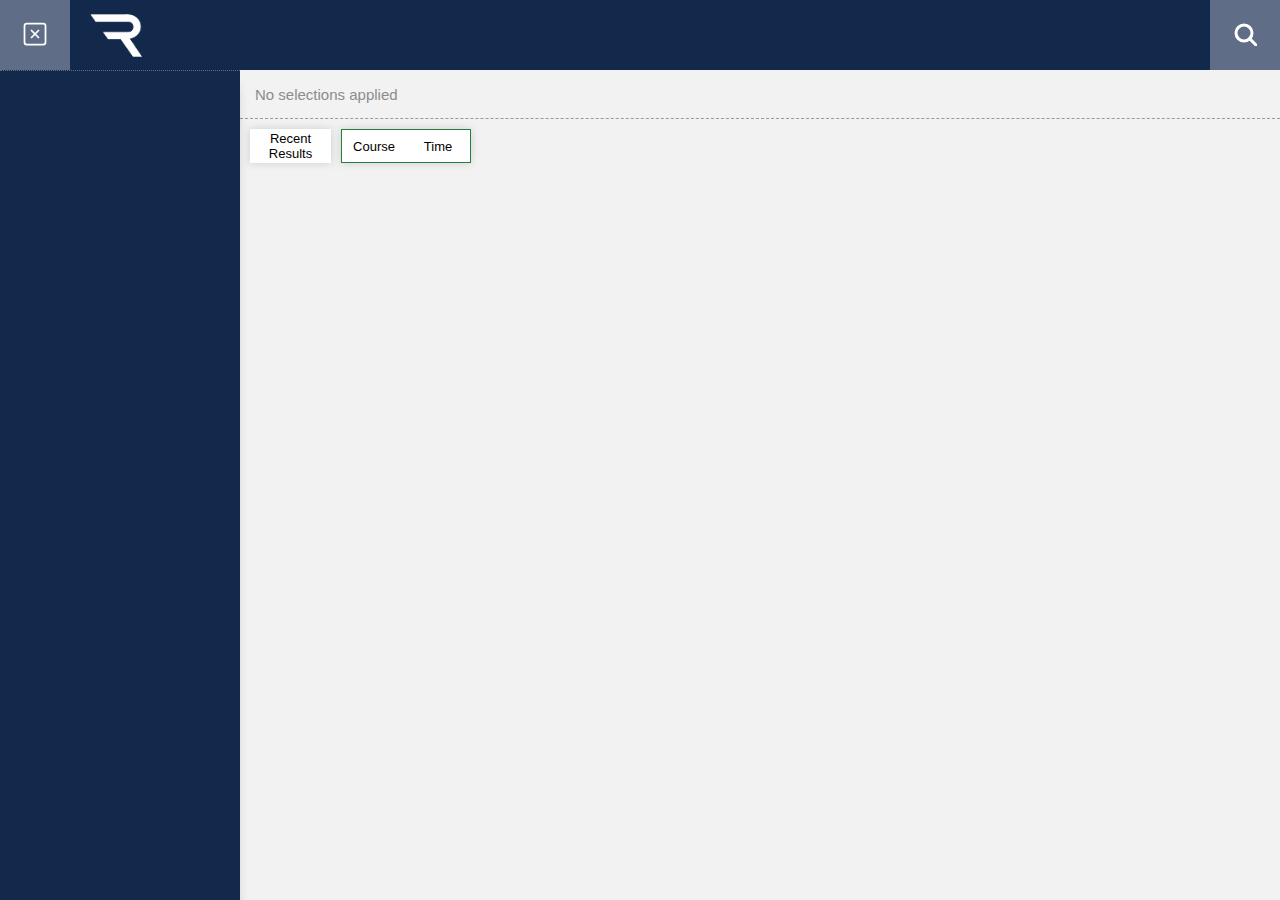
<file: Race-Insight.html>
<!doctype html>
<html>

<head>
	<meta http-equiv="X-UA-Compatible" content="IE=edge,chrome=1">
	<title>Racing - My Sports Analysis</title>
	<link rel="icon" href="./assets/Images/Racing_Logo_Transparent.png" type="image/png">
	<meta charset="utf-8">
	<meta http-equiv="content-type" content="text/html; charset=UTF-8">
	<meta name="HandheldFriendly" content="True">
	<meta name="MobileOptimized" content="320">
	<meta name="viewport"
		content="width=device-width, initial-scale=1.0, maximum-scale=1.0, minimum-scale=1.0, user-scalable=no">
	<meta name="apple-mobile-web-app-capable" content="yes">
	<meta name="apple-mobile-web-app-status-bar-style" content="black">
	<meta http-equiv="cleartype" content="on">
	<link rel="stylesheet" href="https://e2arsd9duxwosuu.uk.qlikcloud.com/resources/autogenerated/qlik-styles.css">
	<link rel="stylesheet" href="./Race-Insight.css">
	<link rel="stylesheet" href="./assets/CSS/QS_Objects.css">
	<script src="./assets/JS/echarts.min.js"></script>
	<script src="https://e2arsd9duxwosuu.uk.qlikcloud.com/resources/assets/external/requirejs/require.js"></script>
	<script src="Race-Insight.js"></script>
</head>

<body>
	<div class="main_container">

		<div class="sheet-menu-container ">
			<!-- For Mobile -->
			<button id="sheet_menu_slide_btn">
				<img src="./assets/Images/menu.svg" alt="Icon" class="feather-menu">
				<img src="./assets/Images/x-square.svg" alt="Icon" class=" feather-x-square1">
			</button>
			<button id="sheet_menu_slide_btn_mobile">
				<img src="./assets/Images/menu.svg" alt="Icon" class="feather-menu_mobile">
				<img src="./assets/Images/x-square.svg" alt="Icon" class="feather-x-square_mobile">
			</button>
			<img id="logo" src="./assets/Images/Racing_Logo_Transparent.png" alt="Logo">

			<div class="sheet-menu-view">
				
			</div>
			<button id="filter_sidebar_btn">
				<img src="./assets/Images/search.svg" alt="Icon" class="feather-search">
				<img src="./assets/Images/x-square.svg" alt="Icon" class="feather-x-square">
			</button>
		</div>
		<div class="vs_content sheet_menu_visible">
			<div class="VS-sidebar-outer-container" id="VS_sidebarMenu">
				<div class="VS-sidebar-inner-container">
					<div class="VS-sidebar-placeholder">
						<button id="reset_selections_btn">Reset Selections</button>
						<div id="VS_sidebar_item" class="qvobject"></div>
					</div>
				</div>
			</div>

			<div class="CurrentSelections" id="scroll_here">
				<div class="selection_bar_btns">
					<button id="sel_back" class="sel_btn_items">Back</button>
					<button id="sel_clear" class="sel_btn_items">Clear All</button>
				</div>
				<div class="vs_current_selections">
					<div class="selections_container">
						No selections applied

					</div>
				</div>
			</div>

			<div class="vs_qv_filters">
				<div class="dim_toggle_popup recent_results_toggle_popup">
					<div class="timeseries_btns">
						<button id="todays_results_toggle">Today's Results</button>
						<button id="recent_results_toggle">Recent Results</button>
						<button id="search_results_toggle">Results Search</button>
					</div>
					
				</div>
				<div class="course_time_switch_btns">
					<a id="course_toggle" href="./Race-Insight.html">Course</a>
					<a id="time_toggle" href="./Race-Insight-time.html">Time</a>
				</div>
				<div id="vs_qv_filter_container"></div>
			</div>

			<div class="qv_object_container">
				<!-- <div class="overlay" id="overlay"></div> -->

				<!-- <div class="qv_objects">


				</div> -->
				<div class="dim_popup recent_results_dim_popup">
					<div class="recent_results_btn_container">

					</div>
				</div>
				<div class="qv_race_objects">
					<!-- <div class="vs_row" id="${race_group}_race_group" sort-order="${index}">
						<div class="row_header minimize">
							<div class="vs_title group_title">Kelso</div>
						</div>

						<div class="race_cards_container">
							<div class="race_card">
								<div class="col">
									<div class="race_header">
										<div class="race_name">2023-12-29 12:10 Kelso</div>
										<div class="race_name">Racing TV Maiden Hurdle (GBB Race)</div>
									</div>
								</div>
								<div class="col">
									<div class="player_details_container">
										<div class="video_container">
											<div class="full_race_video">
												<span class="full_race_text">15:15</span>
												<a href="https://www.dartfish.tv/SmartLink?ChannelId=140134&amp;target=Video&amp;KW1_1=Group Name&amp;KW1_2=2023-12-29 15:02 Kelso&amp;KW2_1=Race Name&amp;KW2_2=Racing TV Maiden Hurdle (GBB Race)&amp;KW3_1=Venue Name&amp;KW3_2=Kelso"
													target="_blank"><img src="./assets/Images/play-circle.svg"
														alt="Icon" class="full_race_icon"></a>
											</div>
											<div class="final_furlong_video">
												<span class="final_furlong_text">FF</span>
												<a href="https://www.dartfish.tv/SmartLink?ChannelId=140134&amp;target=Eventplaylist&amp;KW1_1=Group Name&amp;KW1_2=2023-12-29 15:02 Kelso&amp;KW2_1=Race Name&amp;KW2_2=Racing TV Maiden Hurdle (GBB Race)&amp;KW3_1=Event Type&amp;KW3_2=Finish"
													target="_blank"><img src="./assets/Images/play-circle.svg"
														alt="Icon" class="final_furlong_icon"></a>
											</div>
										</div>

										<div class="player_details_items">
											<div class="player_details">
												<div class="player_name_silk">
													<div class="img">
														<img src="https://images.mysportsanalysis.com/images/racing/silks/images/20231229kel150205.png"
															alt="Silk"
															onerror="this.src='./assets/Images/blank-silk.png'">
													</div>
													<div>
														<strong>1st</strong>
														<span class="link_horse">Dream Boy</span>
														<strong>5/1</strong>
													</div>
												</div>
												<div class="player_metadata">
													<div class="player_metadata_title">
														<div>Avg Speed:</div>
														<div>Max Speed:</div>
														<div>Jockey:</div>
														<div>Trainer:</div>
													</div>
													<div class="player_metadata_value">
														<div>23.865 mph</div>
														<div>27.899 mph</div>
														<div>Sam Coltherd</div>
														<div class="link_trainer">W Coltherd</div>
													</div>
												</div>
											</div>
											<div class="player_details">
												<div class="player_name_silk">
													<div class="img">
														<img src="https://images.mysportsanalysis.com/images/racing/silks/images/20231229kel150212.png"
															alt="Silk"
															onerror="this.src='./assets/Images/blank-silk.png'">
													</div>
													<div>
														<strong>2nd</strong>
														<span class="link_horse">Walk On Quest</span>
														<strong>11/10</strong>
													</div>
												</div>
												<div class="player_metadata">
													<div class="player_metadata_title">
														<div>Avg Speed:</div>
														<div>Max Speed:</div>
														<div>Jockey:</div>
														<div>Trainer:</div>
													</div>
													<div class="player_metadata_value">
														<div>23.824 mph</div>
														<div>27.797 mph</div>
														<div>D R Fox</div>
														<div class="link_trainer">Miss Lucinda V Russell</div>
													</div>
												</div>
											</div>
											<div class="player_details">
												<div class="player_name_silk">
													<div class="img">
														<img src="https://images.mysportsanalysis.com/images/racing/silks/images/20231229kel150209.png"
															alt="Silk"
															onerror="this.src='./assets/Images/blank-silk.png'">
													</div>
													<div>
														<strong>3rd</strong>
														<span class="link_horse">Isholo Du Vivien</span>
														<strong>20/1</strong>
													</div>
												</div>
												<div class="player_metadata">
													<div class="player_metadata_title">
														<div>Avg Speed:</div>
														<div>Max Speed:</div>
														<div>Jockey:</div>
														<div>Trainer:</div>
													</div>
													<div class="player_metadata_value">
														<div>23.706 mph</div>
														<div>28.291 mph</div>
														<div>B S Hughes</div>
														<div class="link_trainer">D McCain Jnr</div>
													</div>
												</div>
											</div>
										</div>
										<button class="view_report" race-group-value="2023-12-29 15:02 Kelso"
											race-name="Racing TV Maiden Hurdle (GBB Race)">View Report</button>
									</div>
								</div>
								<div class="col">
									<div class="race_details">
										<div class="race_detail_item">
											<div class="race_item_title">Avg. Speed:</div>
											<div class="race_item_value avg_speed">23.707mph</div>
										</div>
										<div class="race_detail_item">
											<div class="race_item_title">Max Speed:</div>
											<div class="race_item_value max_speed">28.291mph</div>
										</div>
										<div class="race_detail_item">
											<div class="race_item_title">Distance:</div>
											<div class="race_item_value distance">2m 0f 51y</div>
										</div>
										<div class="race_detail_item">
											<div class="race_item_title">Going:</div>
											<div class="race_item_value going">Going</div>
										</div>
										<div class="race_detail_item">
											<div class="race_item_title">Track:</div>
											<div class="race_item_value track">Turf</div>
										</div>
										<div class="race_detail_item">
											<div class="race_item_title">Weather:</div>
											<div class="race_item_value weather">Weather</div>
										</div>
										<div class="race_detail_item">
											<div class="race_item_title">Ran:</div>
											<div class="race_item_value ran">Ran</div>
										</div>
										<div class="race_detail_item">
											<div class="race_item_title">NR:</div>
											<div class="race_item_value not_ran">Not-Ran</div>
										</div>
									</div>
								</div>
							</div>
						</div>
					</div> -->
				</div>
				
				<div class="race_insight_details">
					<div class="back_to_selection" id="back_to_race_selection">
						<img src="./assets/Images/arrow-left.svg" alt="Icon" height="30px">
						<div class="selection_text">Back to Race Selection</div>
					</div>
					<div class="group_and_race_name">
						<span class="race_group_name">Sat Dec 23 2023 14:40 Haydock</span>
						<span class="race_name">Betfred Hot Shots Handicap Chase</span>
					</div>
					<div class="vs_row maximize">
						<div class="row_header maximize">
							<div class="vs_title vs_race_report_title">Race Report</div>
							<div
								data-tooltip="Utilise 'Race Sectional' bar graphs to visually track position changes during a race, revealing insights into pacing strategy and endurance, valuable for evaluating training outcomes or making informed decisions in horse selection and investment">
								i</div>
						</div>

						<div class="col">
							<div id="vs_race_report"></div>
						</div>
					</div>
					<div class="vs_row">
						<div class="row_header minimize">
							<div class="vs_title vs_race_report_title">Race Overview - Analysis</div>
						</div>

						<div class="col">
							<img id="echart" src="./assets/Images/play-circle.svg" alt="Icon">
							<div id="vs_race_line_graph" class="qvobject"></div>
							<div id="vs_race_line_table" class="qvobject"></div>
						</div>
					</div>
					<div class="vs_row maximize">
						<div class="row_header maximize">
							<div class="vs_title vs_race_report_title">Race Sectionals - Analysis &nbsp;&nbsp;&nbsp;
								<span style="font-size: 14px;display: flex;">
									<svg xmlns="http://www.w3.org/2000/svg" width="18" height="18" viewBox="0 0 24 24">
										<path fill="#008c00"
											d="M12 22q-2.075 0-3.9-.788t-3.175-2.137T2.788 15.9T2 12t.788-3.9t2.137-3.175T8.1 2.788T12 2t3.9.788t3.175 2.137T21.213 8.1T22 12t-.788 3.9t-2.137 3.175t-3.175 2.138T12 22" />
									</svg>
									Quickest Sectional Time&nbsp;&nbsp;
									<svg xmlns="http://www.w3.org/2000/svg" width="18" height="18" viewBox="0 0 24 24">
										<path fill="#ff0000"
											d="M12 22q-2.075 0-3.9-.788t-3.175-2.137T2.788 15.9T2 12t.788-3.9t2.137-3.175T8.1 2.788T12 2t3.9.788t3.175 2.137T21.213 8.1T22 12t-.788 3.9t-2.137 3.175t-3.175 2.138T12 22" />
									</svg>
									Slowest Sectional Time
								</span>
							</div>
						</div>

						<div class="col">
							<div id="vs_race_sectionals_timing_graph_dropdown"></div>
							<div id="vs_race_sectionals_timing_graph" class="qvobject"></div>
						</div>
					</div>
					<!-- <div class="vs_row maximize">
						<div class="row_header maximize">
							<div class="vs_title vs_race_report_title">Race Sectionals</div>
						</div>
						<div class="col">
							<div class="race_sectionals_toolbox">
								<div class="dim_toggle_popup race_sectionals_dim_toggle_popup">
									<div class="vs_switch">
										<label for="input">Duration (Sectional)</label>
										<input class="graph_type_toggle" type="checkbox"
											id="race_sectionals_dim_toggle" />
									</div>
									<div class="dim_popup race_sectional_dim_popup">
										<div class="checkboxes_container">
											<div class="checkboxes__item">
												<label class="checkbox style-c">
													<input type="radio" class="model_dim"
														sectional_graph_id="vs_duration_sectional"
														sectional_table_id="vs_duration_sectional_tab"
														name="radio-group" data-text="Duration (Sectional)" checked>
													<div class="checkbox__checkmark"></div>
													<div class="checkbox__body">Duration (Sectional)</div>
												</label>
											</div>
											<div class="checkboxes__item">
												<label class="checkbox style-c">
													<input type="radio" class="model_dim"
														sectional_graph_id="vs_duration_overall"
														sectional_table_id="vs_duration_overall_tab" name="radio-group"
														data-text="Duration (Overall)">
													<div class="checkbox__checkmark"></div>
													<div class="checkbox__body">Duration (Overall)</div>
												</label>
											</div>
											<div class="checkboxes__item">
												<label class="checkbox style-c">
													<input type="radio" class="model_dim"
														sectional_graph_id="vs_distance"
														sectional_table_id="vs_distance_tab" name="radio-group"
														data-text="Distance">
													<div class="checkbox__checkmark"></div>
													<div class="checkbox__body">Distance</div>
												</label>
											</div>
											<div class="checkboxes__item">
												<label class="checkbox style-c">
													<input type="radio" class="model_dim"
														sectional_graph_id="vs_max_speed"
														sectional_table_id="vs_max_speed_tab" name="radio-group"
														data-text="Max Speed">
													<div class="checkbox__checkmark"></div>
													<div class="checkbox__body">Max Speed</div>
												</label>
											</div>
											<div class="checkboxes__item">
												<label class="checkbox style-c">
													<input type="radio" class="model_dim"
														sectional_graph_id="vs_avg_speed"
														sectional_table_id="vs_avg_speed_tab" name="radio-group"
														data-text="Avg Speed">
													<div class="checkbox__checkmark"></div>
													<div class="checkbox__body">Avg Speed</div>
												</label>
											</div>
											<div class="checkboxes__item detailed_speed">
												<label class="checkbox style-c">
													<input type="radio" class="model_dim"
														sectional_graph_id="vs_detailed_speed" name="radio-group"
														data-text="Detailed Speed">
													<div class="checkbox__checkmark"></div>
													<div class="checkbox__body">Detailed Speed</div>
												</label>
											</div>
										</div>
									</div>
								</div>
							</div>
						</div>
						<div class="col">
							<div class="sectionals_graph">
								<div id="vs_duration_sectional" class="sectionals_graph_item qvobject"></div>
								<div id="vs_duration_overall" class="sectionals_graph_item qvobject"></div>
								<div id="vs_distance" class="sectionals_graph_item qvobject"></div>
								<div id="vs_max_speed" class="sectionals_graph_item qvobject"></div>
								<div id="vs_avg_speed" class="sectionals_graph_item qvobject"></div>
								<div id="vs_detailed_speed" class="sectionals_graph_item qvobject"></div>
							</div>
							<div class="sectionals_table">
								<div id="vs_duration_sectional_tab" class="sectionals_table_item qvobject"></div>
								<div id="vs_duration_overall_tab" class="sectionals_table_item qvobject"></div>
								<div id="vs_distance_tab" class="sectionals_table_item qvobject"></div>
								<div id="vs_max_speed_tab" class="sectionals_table_item qvobject"></div>
								<div id="vs_avg_speed_tab" class="sectionals_table_item qvobject"></div>
							</div>
						</div>
					</div> -->
					<div class="vs_row maximize">
						<div class="row_header maximize">
							<div class="vs_title vs_altitude_speed_title">Race Sectionals</div>
						</div>

						<div id="vs_sectionals_cont1">
							<div class="tabContainer">
								<ul class="tabs">
									<li><a src="vs_sectionals_cont1_tab1" href="javascript:void(0);" class="tabs_active">Duration (Sectional)</a>
									</li>
									<li><a src="vs_sectionals_cont1_tab2" href="javascript:void(0);">Duration (Overall)</a></li>
									<li><a src="vs_sectionals_cont1_tab3" href="javascript:void(0);">Distance</a></li>
									<li><a src="vs_sectionals_cont1_tab4" href="javascript:void(0);">Max Speed</a></li>
									<li><a src="vs_sectionals_cont1_tab5" href="javascript:void(0);">Avg Speed</a></li>
									<!-- <li><a src="vs_sectionals_cont1_tab6" href="javascript:void(0);">Detailed Speed</a></li> -->
								</ul>
								<div class="tabContent">
									<div id="vs_sectionals_cont1_tab1">
										<div id="vs_duration_sectional" class="sectionals_graph_item qvobject"></div>
										<div id="vs_duration_sectional_tab" class="sectionals_table_item qvobject"></div>
									</div>
									<div id="vs_sectionals_cont1_tab2">
										<div id="vs_duration_overall" class="sectionals_graph_item qvobject"></div>
										<div id="vs_duration_overall_tab" class="sectionals_table_item qvobject"></div>
									</div>
									<div id="vs_sectionals_cont1_tab3">
										<div id="vs_distance" class="sectionals_graph_item qvobject"></div>
										<div id="vs_distance_tab" class="sectionals_table_item qvobject"></div>
									</div>
									<div id="vs_sectionals_cont1_tab4">
										<div id="vs_max_speed" class="sectionals_graph_item qvobject"></div>
										<div id="vs_max_speed_tab" class="sectionals_table_item qvobject"></div>
									</div>
									<div id="vs_sectionals_cont1_tab5">
										<div id="vs_avg_speed" class="sectionals_graph_item qvobject"></div>
										<div id="vs_avg_speed_tab" class="sectionals_table_item qvobject"></div>
									</div>
									<div id="vs_sectionals_cont1_tab6">
										<div id="vs_detailed_speed" class="sectionals_graph_item qvobject"></div>
									</div>
								</div>
								<!-- /tabContent -->
							</div>
							<!-- /tabContainer -->
						</div>
						<!-- /content -->
					</div>
					<div class="vs_row maximize">
						<div class="row_header maximize">
							<div class="vs_title vs_race_rankings_title">Race Rankings</div>
						</div>

						<div class="col">
							<div class="race_rankings_toolbox">
								<div class="dim_toggle_popup race_rankings_dim_toggle_popup">
									<div class="vs_switch">
										<label for="input">Sectional</label>
										<input class="graph_type_toggle" type="checkbox"
											id="race_rankings_dim_toggle" />
									</div>
									<div class="dim_popup race_rankings_dim_popup">
										<div class="checkboxes_container">
											<div class="checkboxes__item">
												<label class="checkbox style-c">
													<input type="radio" class="model_dim"
														rankings_graph_id="vs_sectional"
														rankings_table_id="vs_sectional_tab" name="radio-group-rankings"
														data-text="Sectional" checked>
													<div class="checkbox__checkmark"></div>
													<div class="checkbox__body">Sectional</div>
												</label>
											</div>
											<div class="checkboxes__item">
												<label class="checkbox style-c">
													<input type="radio" class="model_dim" rankings_graph_id="vs_overall"
														rankings_table_id="vs_overall_tab" name="radio-group-rankings"
														data-text="Overall">
													<div class="checkbox__checkmark"></div>
													<div class="checkbox__body">Overall</div>
												</label>
											</div>
										</div>
									</div>
								</div>
							</div>
							<div class="rankings_graph">
								<div id="vs_sectional" class="rankings_graph_item qvobject"></div>
								<div id="vs_overall" class="rankings_graph_item qvobject"></div>
							</div>
							<div class="rankings_table">
								<div id="vs_sectional_tab" class="rankings_table_item qvobject"></div>
								<div id="vs_overall_tab" class="rankings_table_item qvobject"></div>
							</div>
						</div>
					</div>
					<div class="vs_row">
						<div class="row_header minimize">
							<div class="vs_title">Videos - by Furlong</div>
						</div>

						<div class="col">
							<div class="furlong_videos_container">

							</div>
						</div>
						<div id="furlong_videos_popup" class="overlay">
							<div class="furlong_videos_popup">
								<a class="furlong_close" href="#"><svg xmlns="http://www.w3.org/2000/svg" width="32"
										height="32" viewBox="0 0 24 24">
										<path fill="currentColor"
											d="M8.27 3L3 8.27v7.46L8.27 21h7.46L21 15.73V8.27L15.73 3M8.41 7L12 10.59L15.59 7L17 8.41L13.41 12L17 15.59L15.59 17L12 13.41L8.41 17L7 15.59L10.59 12L7 8.41" />
									</svg></a>
								<div class="content">
									<!-- <iframe width="1260" height="720"
										src="https://www.youtube.com/embed/sd84bsRWSLY?si=evjn4SmFRRZvWy8t"
										title="YouTube video player" frameborder="0"
										allow="accelerometer; autoplay; clipboard-write; encrypted-media; gyroscope; picture-in-picture; web-share"
										allowfullscreen></iframe> -->
								</div>
							</div>
						</div>
					</div>
					<div class="vs_row maximize">
						<div class="row_header maximize">
							<div class="vs_title vs_altitude_speed_title">Altitude vs Speed</div>
						</div>

						<div class="col">
							<div id="vs_altitude_speed" class="qvobject"></div>
						</div>
					</div>
					<a href="#scroll_here" id="scroll_to_top"></a>
				</div>
			</div>
		</div>
	</div>

	<div id="CurrentSelections_temp" style="display: none"></div>
	<!--Error Popup-->
	<div id="popup">
		<button type="button" class="close" data-dismiss="modal" aria-label="Close" id="closePopup"><span
				aria-hidden="true">×</span></button>
		<p id="popupText"></p>
	</div>

	<script src="./assets/JS/vs_custom.js"></script>
</body>

</html>
</file>
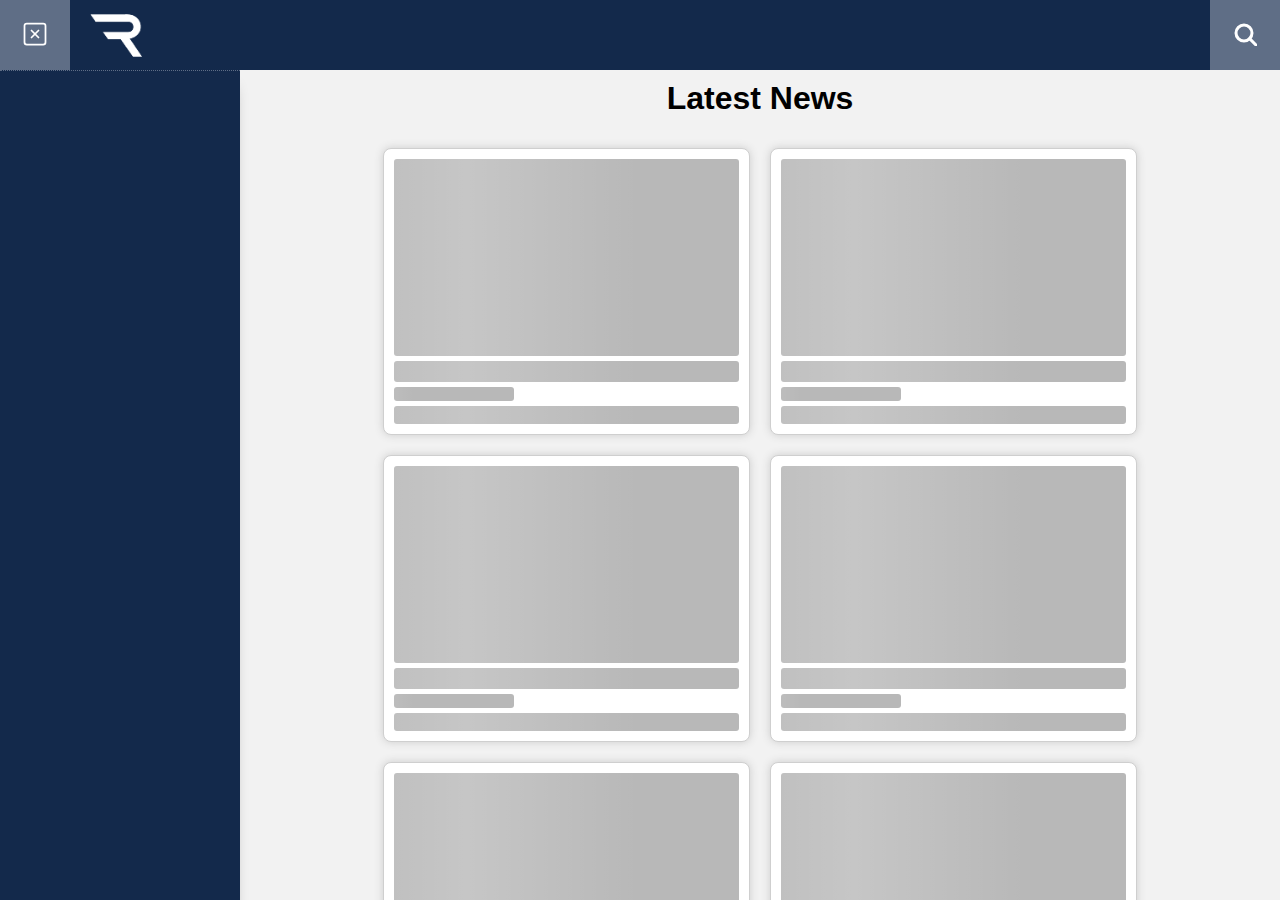
<file: racing_news.html>
<!doctype html>
<html>

<head>
	<meta http-equiv="X-UA-Compatible" content="IE=edge,chrome=1">
	<title>Racing - My Sports Analysis</title>
	<link rel="icon" href="./assets/Images/Racing_Logo_Transparent.png" type="image/png">
	<meta charset="utf-8">
	<meta http-equiv="content-type" content="text/html; charset=UTF-8">
	<meta name="HandheldFriendly" content="True">
	<meta name="MobileOptimized" content="320">
	<meta name="viewport"
		content="width=device-width, initial-scale=1.0, maximum-scale=1.0, minimum-scale=1.0, user-scalable=no">
	<meta name="apple-mobile-web-app-capable" content="yes">
	<meta name="apple-mobile-web-app-status-bar-style" content="black">
	<meta http-equiv="cleartype" content="on">
	<link rel="stylesheet" href="https://e2arsd9duxwosuu.uk.qlikcloud.com/resources/autogenerated/qlik-styles.css">
	<link rel="stylesheet" href="Race-Insight.css">
	<link rel="stylesheet" href="./assets/CSS/horse_profile.css">
	<link rel="stylesheet" href="./assets/CSS/racing_news.css">
	<link rel="stylesheet" href="./assets/CSS/statistics.css">
	<link rel="stylesheet" href="./assets/CSS/QS_Objects.css">
	<script src="./assets/JS/echarts.min.js"></script>
	<script src="https://e2arsd9duxwosuu.uk.qlikcloud.com/resources/assets/external/requirejs/require.js"></script>
	<script src="Race-Insight.js"></script>
</head>

<body>
	<div class="main_container">

		<div class="sheet-menu-container ">
			<!-- For Mobile -->
			<button id="sheet_menu_slide_btn">
				<img src="./assets/Images/menu.svg" alt="Icon" class="feather-menu">
				<img src="./assets/Images/x-square.svg" alt="Icon" class=" feather-x-square1">
			</button>
			<button id="sheet_menu_slide_btn_mobile">
				<img src="./assets/Images/menu.svg" alt="Icon" class="feather-menu_mobile">
				<img src="./assets/Images/x-square.svg" alt="Icon" class="feather-x-square_mobile">
			</button>
			<img id="logo" src="./assets/Images/Racing_Logo_Transparent.png" alt="Logo">

			<div class="sheet-menu-view">
				
			</div>
			<button id="filter_sidebar_btn">
				<img src="./assets/Images/search.svg" alt="Icon" class="feather-search">
				<img src="./assets/Images/x-square.svg" alt="Icon" class="feather-x-square">
			</button>
		</div>
		<div class="vs_content sheet_menu_visible">
			<div class="VS-sidebar-outer-container" id="VS_sidebarMenu">
				<div class="VS-sidebar-inner-container">
					<div class="VS-sidebar-placeholder">
						<button id="reset_selections_btn">Reset Selections</button>
						<!-- <div id="VS_sidebar_item" class="qvobject"></div> -->
					</div>
				</div>
			</div>

			<!-- <div class="CurrentSelections" id="scroll_here">
				<div class="selection_bar_btns">
					<button id="sel_back" class="sel_btn_items">Back</button>
					<button id="sel_clear" class="sel_btn_items">Clear All</button>
				</div>
				<div class="vs_current_selections">
					<div class="selections_container">
						No selections applied

					</div>
				</div>
			</div> -->

			<!-- <div class="vs_qv_filters">
				<div id="VS_QS_Filters" class="qvobject"></div>
			</div> -->

			<div class="qv_object_container">
				<!-- <div class="overlay" id="overlay"></div> -->
				<div class="news_articles_container">
					<h1 class="vs_racing_news_heading">Latest News</h1>
					<div class="vs_racing_cards_container">
						<div class="col vs_racing_news_details">
							<div class="vs_racing_news_image loading" style="border-radius: 3px;">
								<img style="height: 194px;"></img>
							</div>
							<div class="vs_racing_news_title loading" style="margin-top: 5px;border-radius: 3px;">
								<span>&nbsp;</span>
							</div>
							<div class="vs_racing_news_date">
								<span class="loading"
									style="display: inline-block;width: 120px;border-radius: 3px;">&nbsp;</span>
							</div>
							<div class="vs_racing_news_desc loading" style="border-radius: 3px;">
								<span>&nbsp;</span>
							</div>
						</div>
						<div class="col vs_racing_news_details">
							<div class="vs_racing_news_image loading" style="border-radius: 3px;">
								<img style="height: 194px;"></img>
							</div>
							<div class="vs_racing_news_title loading" style="margin-top: 5px;border-radius: 3px;">
								<span>&nbsp;</span>
							</div>
							<div class="vs_racing_news_date">
								<span class="loading"
									style="display: inline-block;width: 120px;border-radius: 3px;">&nbsp;</span>
							</div>
							<div class="vs_racing_news_desc loading" style="border-radius: 3px;">
								<span>&nbsp;</span>
							</div>
						</div>
						<div class="col vs_racing_news_details">
							<div class="vs_racing_news_image loading" style="border-radius: 3px;">
								<img style="height: 194px;"></img>
							</div>
							<div class="vs_racing_news_title loading" style="margin-top: 5px;border-radius: 3px;">
								<span>&nbsp;</span>
							</div>
							<div class="vs_racing_news_date">
								<span class="loading"
									style="display: inline-block;width: 120px;border-radius: 3px;">&nbsp;</span>
							</div>
							<div class="vs_racing_news_desc loading" style="border-radius: 3px;">
								<span>&nbsp;</span>
							</div>
						</div>
						<div class="col vs_racing_news_details">
							<div class="vs_racing_news_image loading" style="border-radius: 3px;">
								<img style="height: 194px;"></img>
							</div>
							<div class="vs_racing_news_title loading" style="margin-top: 5px;border-radius: 3px;">
								<span>&nbsp;</span>
							</div>
							<div class="vs_racing_news_date">
								<span class="loading"
									style="display: inline-block;width: 120px;border-radius: 3px;">&nbsp;</span>
							</div>
							<div class="vs_racing_news_desc loading" style="border-radius: 3px;">
								<span>&nbsp;</span>
							</div>
						</div>
						<div class="col vs_racing_news_details">
							<div class="vs_racing_news_image loading" style="border-radius: 3px;">
								<img style="height: 194px;"></img>
							</div>
							<div class="vs_racing_news_title loading" style="margin-top: 5px;border-radius: 3px;">
								<span>&nbsp;</span>
							</div>
							<div class="vs_racing_news_date">
								<span class="loading"
									style="display: inline-block;width: 120px;border-radius: 3px;">&nbsp;</span>
							</div>
							<div class="vs_racing_news_desc loading" style="border-radius: 3px;">
								<span>&nbsp;</span>
							</div>
						</div>
						<div class="col vs_racing_news_details">
							<div class="vs_racing_news_image loading" style="border-radius: 3px;">
								<img style="height: 194px;"></img>
							</div>
							<div class="vs_racing_news_title loading" style="margin-top: 5px;border-radius: 3px;">
								<span>&nbsp;</span>
							</div>
							<div class="vs_racing_news_date">
								<span class="loading"
									style="display: inline-block;width: 120px;border-radius: 3px;">&nbsp;</span>
							</div>
							<div class="vs_racing_news_desc loading" style="border-radius: 3px;">
								<span>&nbsp;</span>
							</div>
						</div>
						<div class="col vs_racing_news_details">
							<div class="vs_racing_news_image loading" style="border-radius: 3px;">
								<img style="height: 194px;"></img>
							</div>
							<div class="vs_racing_news_title loading" style="margin-top: 5px;border-radius: 3px;">
								<span>&nbsp;</span>
							</div>
							<div class="vs_racing_news_date">
								<span class="loading"
									style="display: inline-block;width: 120px;border-radius: 3px;">&nbsp;</span>
							</div>
							<div class="vs_racing_news_desc loading" style="border-radius: 3px;">
								<span>&nbsp;</span>
							</div>
						</div>
						<div class="col vs_racing_news_details">
							<div class="vs_racing_news_image loading" style="border-radius: 3px;">
								<img style="height: 194px;"></img>
							</div>
							<div class="vs_racing_news_title loading" style="margin-top: 5px;border-radius: 3px;">
								<span>&nbsp;</span>
							</div>
							<div class="vs_racing_news_date">
								<span class="loading"
									style="display: inline-block;width: 120px;border-radius: 3px;">&nbsp;</span>
							</div>
							<div class="vs_racing_news_desc loading" style="border-radius: 3px;">
								<span>&nbsp;</span>
							</div>
						</div>
						<div class="col vs_racing_news_details">
							<div class="vs_racing_news_image loading" style="border-radius: 3px;">
								<img style="height: 194px;"></img>
							</div>
							<div class="vs_racing_news_title loading" style="margin-top: 5px;border-radius: 3px;">
								<span>&nbsp;</span>
							</div>
							<div class="vs_racing_news_date">
								<span class="loading"
									style="display: inline-block;width: 120px;border-radius: 3px;">&nbsp;</span>
							</div>
							<div class="vs_racing_news_desc loading" style="border-radius: 3px;">
								<span>&nbsp;</span>
							</div>
						</div>
						<div class="col vs_racing_news_details">
							<div class="vs_racing_news_image loading" style="border-radius: 3px;">
								<img style="height: 194px;"></img>
							</div>
							<div class="vs_racing_news_title loading" style="margin-top: 5px;border-radius: 3px;">
								<span>&nbsp;</span>
							</div>
							<div class="vs_racing_news_date">
								<span class="loading"
									style="display: inline-block;width: 120px;border-radius: 3px;">&nbsp;</span>
							</div>
							<div class="vs_racing_news_desc loading" style="border-radius: 3px;">
								<span>&nbsp;</span>
							</div>
						</div>
					</div>
				</div>
				<div class="back_to_selection" id="back_to_news_section">
					<img src="./assets/Images/arrow-left.svg" alt="Icon" height="30px">
					<div class="selection_text">Back to News Section</div>
				</div>
				<div class="vs_news_detailed_container">
					<div class="vs_racing_card_container"></div>
				</div>
			</div>
		</div>
	</div>

	<div id="CurrentSelections_temp" style="display: none"></div>
	<!--Error Popup-->
	<div id="popup">
		<button type="button" class="close" data-dismiss="modal" aria-label="Close" id="closePopup"><span
				aria-hidden="true">×</span></button>
		<p id="popupText"></p>
	</div>

	<script src="./assets/JS/vs_custom.js"></script>
</body>

</html>
</file>
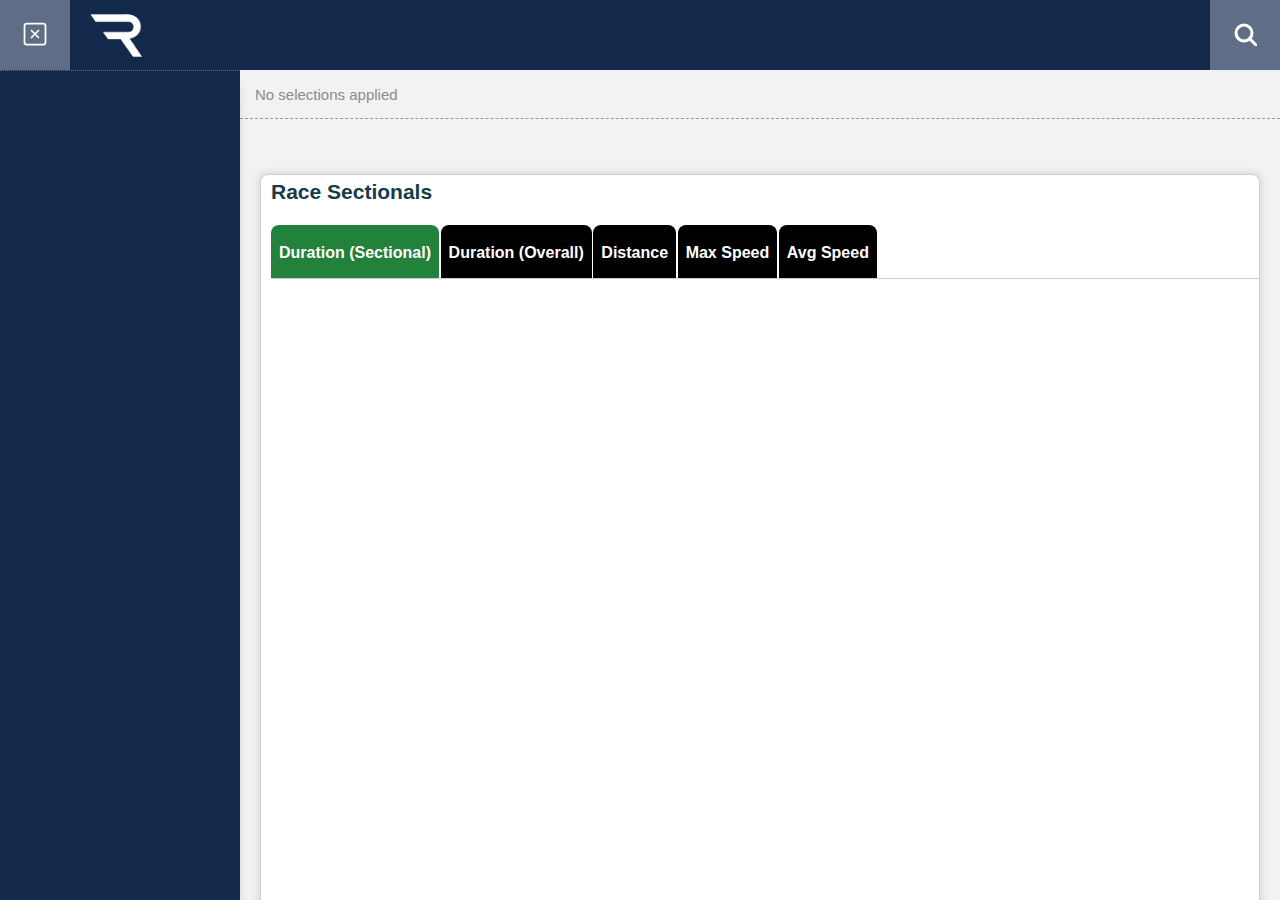
<file: sectionals.html>
<!doctype html>
<html>

<head>
	<meta http-equiv="X-UA-Compatible" content="IE=edge,chrome=1">
	<title>Racing - My Sports Analysis</title>
	<link rel="icon" href="./assets/Images/Racing_Logo_Transparent.png" type="image/png">
	<meta charset="utf-8">
	<meta http-equiv="content-type" content="text/html; charset=UTF-8">
	<meta name="HandheldFriendly" content="True">
	<meta name="MobileOptimized" content="320">
	<meta name="viewport"
		content="width=device-width, initial-scale=1.0, maximum-scale=1.0, minimum-scale=1.0, user-scalable=no">
	<meta name="apple-mobile-web-app-capable" content="yes">
	<meta name="apple-mobile-web-app-status-bar-style" content="black">
	<meta http-equiv="cleartype" content="on">
	<link rel="stylesheet" href="https://e2arsd9duxwosuu.uk.qlikcloud.com/resources/autogenerated/qlik-styles.css">
	<link rel="stylesheet" href="Race-Insight.css">
	<link rel="stylesheet" href="./assets/CSS/statistics.css">
	<link rel="stylesheet" href="./assets/CSS/QS_Objects.css">
	<script src="./assets/JS/echarts.min.js"></script>
	<script src="https://e2arsd9duxwosuu.uk.qlikcloud.com/resources/assets/external/requirejs/require.js"></script>
	<script src="Race-Insight.js"></script>
</head>

<body>
	<div class="main_container">

		<div class="sheet-menu-container ">
			<!-- For Mobile -->
			<button id="sheet_menu_slide_btn">
				<img src="./assets/Images/menu.svg" alt="Icon" class="feather-menu">
				<img src="./assets/Images/x-square.svg" alt="Icon" class=" feather-x-square1">
			</button>
			<button id="sheet_menu_slide_btn_mobile">
				<img src="./assets/Images/menu.svg" alt="Icon" class="feather-menu_mobile">
				<img src="./assets/Images/x-square.svg" alt="Icon" class="feather-x-square_mobile">
			</button>
			<img id="logo" src="./assets/Images/Racing_Logo_Transparent.png" alt="Logo">

			<div class="sheet-menu-view">
				
			</div>
			<button id="filter_sidebar_btn">
				<img src="./assets/Images/search.svg" alt="Icon" class="feather-search">
				<img src="./assets/Images/x-square.svg" alt="Icon" class="feather-x-square">
			</button>
		</div>
		<div class="vs_content sheet_menu_visible">
			<div class="VS-sidebar-outer-container" id="VS_sidebarMenu">
				<div class="VS-sidebar-inner-container">
					<div class="VS-sidebar-placeholder">
						<button id="reset_selections_btn">Reset Selections</button>
						<div id="VS_sidebar_item" class="qvobject"></div>
					</div>
				</div>
			</div>

			<div class="CurrentSelections" id="scroll_here">
				<div class="selection_bar_btns">
					<button id="sel_back" class="sel_btn_items">Back</button>
					<button id="sel_clear" class="sel_btn_items">Clear All</button>
				</div>
				<div class="vs_current_selections">
					<div class="selections_container">
						No selections applied

					</div>
				</div>
			</div>

			<div class="vs_qv_filters">
				<div id="VS_QS_Filters" class="qvobject"></div>
			</div>

			<div class="qv_object_container">
				<!-- <div class="overlay" id="overlay"></div> -->
				<div class="vs_row">
					<div class="row_header minimize">
						<div class="vs_title vs_altitude_speed_title">Race Sectionals</div>
					</div>
					
					<div id="vs_sectionals_cont1">
						<div class="tabContainer">
							<ul class="tabs">
								<li><a src="vs_sectionals_cont1_tab1" href="javascript:void(0);" class="tabs_active">Duration (Sectional)</a>
								</li>
								<li><a src="vs_sectionals_cont1_tab2" href="javascript:void(0);">Duration (Overall)</a></li>
								<li><a src="vs_sectionals_cont1_tab3" href="javascript:void(0);">Distance</a></li>
								<li><a src="vs_sectionals_cont1_tab4" href="javascript:void(0);">Max Speed</a></li>
								<li><a src="vs_sectionals_cont1_tab5" href="javascript:void(0);">Avg Speed</a></li>
								<!-- <li><a src="vs_sectionals_cont1_tab6" href="javascript:void(0);">Detailed Speed</a></li> -->
							</ul>
							<div id="vs_sectional_dim_dropdown"></div>
							<div class="tabContent">
								<div id="vs_sectionals_cont1_tab1">
									<div id="vs_duration_sectional" class="sectionals_graph_item qvobject"></div>
									<div id="vs_duration_sectional_tab" class="sectionals_table_item qvobject"></div>
								</div>
								<div id="vs_sectionals_cont1_tab2">
									<div id="vs_duration_overall" class="sectionals_graph_item qvobject"></div>
									<div id="vs_duration_overall_tab" class="sectionals_table_item qvobject"></div>
								</div>
								<div id="vs_sectionals_cont1_tab3">
									<div id="vs_distance" class="sectionals_graph_item qvobject"></div>
									<div id="vs_distance_tab" class="sectionals_table_item qvobject"></div>
								</div>
								<div id="vs_sectionals_cont1_tab4">
									<div id="vs_max_speed" class="sectionals_graph_item qvobject"></div>
									<div id="vs_max_speed_tab" class="sectionals_table_item qvobject"></div>
								</div>
								<div id="vs_sectionals_cont1_tab5">
									<div id="vs_avg_speed" class="sectionals_graph_item qvobject"></div>
									<div id="vs_avg_speed_tab" class="sectionals_table_item qvobject"></div>
								</div>
								<div id="vs_sectionals_cont1_tab6">
									<div id="vs_detailed_speed" class="sectionals_graph_item qvobject"></div>
								</div>
							</div>
							<!-- /tabContent -->
						</div>
						<!-- /tabContainer -->
					</div>
					<!-- /content -->
				</div>
			</div>
		</div>
	</div>

	<div id="CurrentSelections_temp" style="display: none"></div>
	<!--Error Popup-->
	<div id="popup">
		<button type="button" class="close" data-dismiss="modal" aria-label="Close" id="closePopup"><span
				aria-hidden="true">×</span></button>
		<p id="popupText"></p>
	</div>

	<script src="./assets/JS/vs_custom.js"></script>
</body>

</html>
</file>
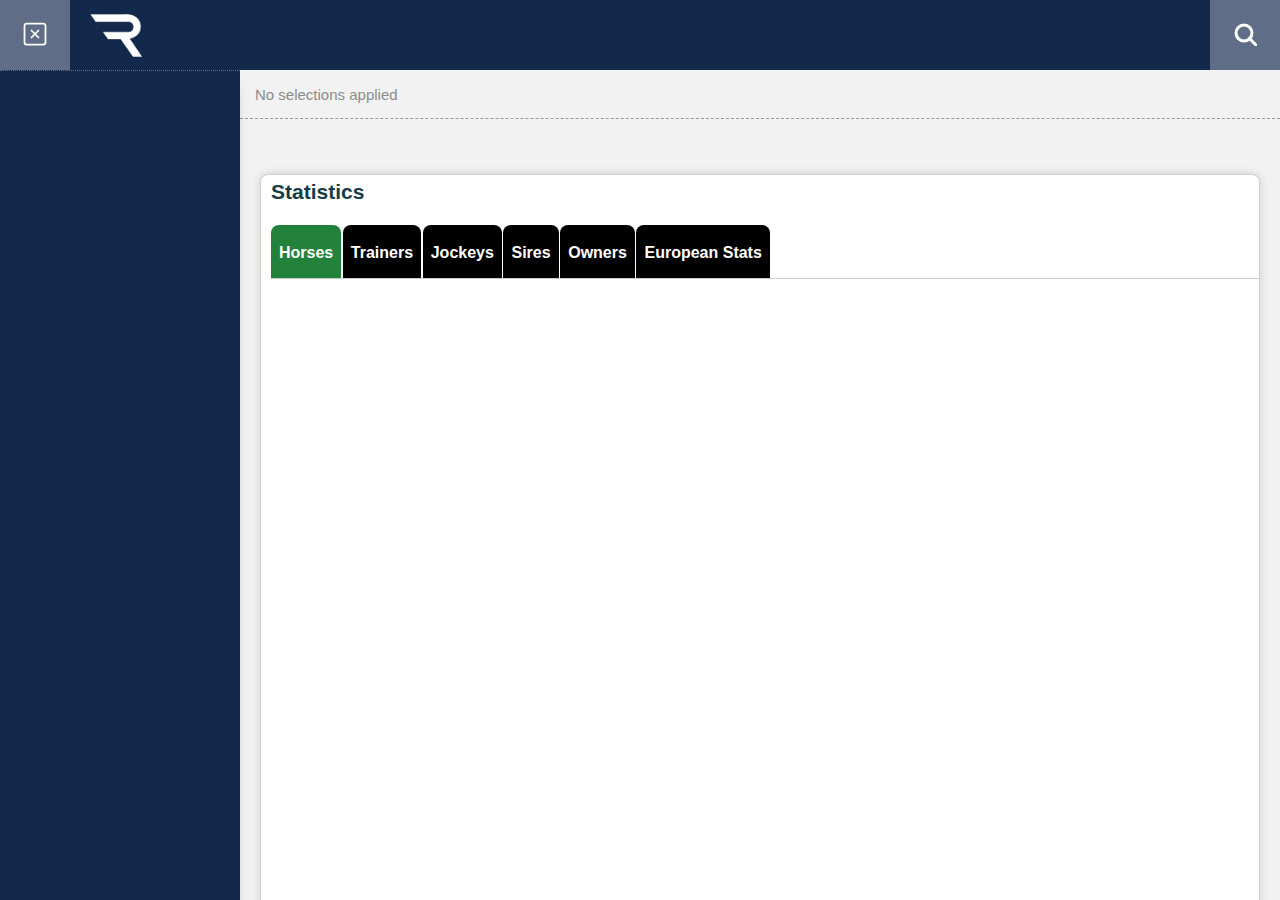
<file: statistics.html>
<!doctype html>
<html>

<head>
	<meta http-equiv="X-UA-Compatible" content="IE=edge,chrome=1">
	<title>Racing - My Sports Analysis</title>
	<link rel="icon" href="./assets/Images/Racing_Logo_Transparent.png" type="image/png">
	<meta charset="utf-8">
	<meta http-equiv="content-type" content="text/html; charset=UTF-8">
	<meta name="HandheldFriendly" content="True">
	<meta name="MobileOptimized" content="320">
	<meta name="viewport"
		content="width=device-width, initial-scale=1.0, maximum-scale=1.0, minimum-scale=1.0, user-scalable=no">
	<meta name="apple-mobile-web-app-capable" content="yes">
	<meta name="apple-mobile-web-app-status-bar-style" content="black">
	<meta http-equiv="cleartype" content="on">
	<link rel="stylesheet" href="https://e2arsd9duxwosuu.uk.qlikcloud.com/resources/autogenerated/qlik-styles.css">
	<link rel="stylesheet" href="Race-Insight.css">
	<link rel="stylesheet" href="./assets/CSS/statistics.css">
	<link rel="stylesheet" href="./assets/CSS/QS_Objects.css">
	<script src="./assets/JS/echarts.min.js"></script>
	<script src="https://e2arsd9duxwosuu.uk.qlikcloud.com/resources/assets/external/requirejs/require.js"></script>
	<script src="Race-Insight.js"></script>
</head>

<body>
	<div class="main_container">

		<div class="sheet-menu-container ">
			<!-- For Mobile -->
			<button id="sheet_menu_slide_btn">
				<img src="./assets/Images/menu.svg" alt="Icon" class="feather-menu">
				<img src="./assets/Images/x-square.svg" alt="Icon" class=" feather-x-square1">
			</button>
			<button id="sheet_menu_slide_btn_mobile">
				<img src="./assets/Images/menu.svg" alt="Icon" class="feather-menu_mobile">
				<img src="./assets/Images/x-square.svg" alt="Icon" class="feather-x-square_mobile">
			</button>
			<img id="logo" src="./assets/Images/Racing_Logo_Transparent.png" alt="Logo">

			<div class="sheet-menu-view">
				
			</div>
			<button id="filter_sidebar_btn">
				<img src="./assets/Images/search.svg" alt="Icon" class="feather-search">
				<img src="./assets/Images/x-square.svg" alt="Icon" class="feather-x-square">
			</button>
		</div>
		<div class="vs_content sheet_menu_visible">
			<div class="VS-sidebar-outer-container" id="VS_sidebarMenu">
				<div class="VS-sidebar-inner-container">
					<div class="VS-sidebar-placeholder">
						<button id="reset_selections_btn">Reset Selections</button>
						<div id="VS_sidebar_item" class="qvobject"></div>
					</div>
				</div>
			</div>

			<div class="CurrentSelections" id="scroll_here">
				<div class="selection_bar_btns">
					<button id="sel_back" class="sel_btn_items">Back</button>
					<button id="sel_clear" class="sel_btn_items">Clear All</button>
				</div>
				<div class="vs_current_selections">
					<div class="selections_container">
						No selections applied

					</div>
				</div>
			</div>

			<div class="vs_qv_filters">
				<div id="VS_QS_Filters" class="qvobject"></div>
			</div>

			<div class="qv_object_container">
				<!-- <div class="overlay" id="overlay"></div> -->
				<div class="vs_row">
					<div class="row_header minimize">
						<div class="vs_title">Statistics</div>
					</div>

					<!-- <div id="vs_goal_scoring_filters" class="qvobject"></div> -->

					<div id="statistics_cont1">
						<div class="tabContainer">
							<ul class="tabs">
								<li><a src="vs_statistics_cont1_tab1" href="javascript:void(0);" class="tabs_active">Horses</a>
								</li>
								<li><a src="vs_statistics_cont1_tab2" href="javascript:void(0);">Trainers</a></li>
								<li><a src="vs_statistics_cont1_tab3" href="javascript:void(0);">Jockeys</a></li>
								<li><a src="vs_statistics_cont1_tab4" href="javascript:void(0);">Sires</a></li>
								<li><a src="vs_statistics_cont1_tab5" href="javascript:void(0);">Owners</a></li>
								<li><a src="vs_statistics_cont1_tab6" href="javascript:void(0);">European Stats</a></li>
							</ul>
							<div class="tabContent">
								<div id="vs_statistics_cont1_tab1">
									<div id="vs_statistics_cont1_tab1_1" class="qvobject"></div>
								</div>
								<div id="vs_statistics_cont1_tab2">
									<div id="vs_statistics_cont1_tab2_1" class="qvobject"></div>
								</div>
								<div id="vs_statistics_cont1_tab3">
									<div id="vs_statistics_cont1_tab3_1" class="qvobject"></div>
								</div>
								<div id="vs_statistics_cont1_tab4">
									<div id="vs_statistics_cont1_tab4_1" class="qvobject"></div>
								</div>
								<div id="vs_statistics_cont1_tab5">
									<div id="vs_statistics_cont1_tab5_1" class="qvobject"></div>
								</div>
								<div id="vs_statistics_cont1_tab6">
									<div id="vs_statistics_cont1_tab6_1" class="qvobject"></div>
								</div>
							</div>
							<!-- /tabContent -->
						</div>
						<!-- /tabContainer -->
					</div>
					<!-- /content -->

				</div>
			</div>
		</div>
	</div>

	<div id="CurrentSelections_temp" style="display: none"></div>
	<!--Error Popup-->
	<div id="popup">
		<button type="button" class="close" data-dismiss="modal" aria-label="Close" id="closePopup"><span
				aria-hidden="true">×</span></button>
		<p id="popupText"></p>
	</div>

	<script src="./assets/JS/vs_custom.js"></script>
</body>

</html>
</file>
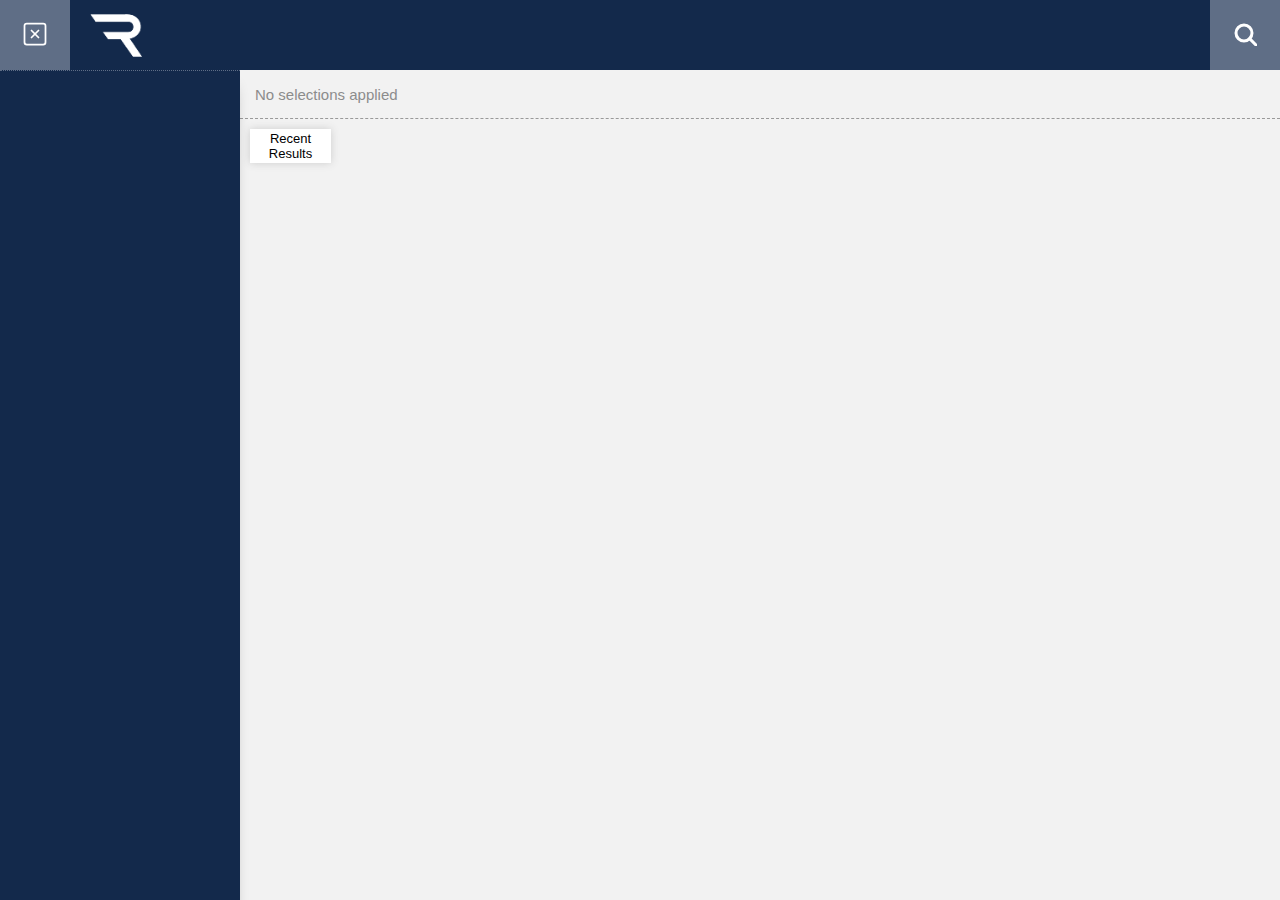
<file: trainer_profile.html>
<!doctype html>
<html>

<head>
	<meta http-equiv="X-UA-Compatible" content="IE=edge,chrome=1">
	<title>Racing - My Sports Analysis</title>
	<link rel="icon" href="./assets/Images/Racing_Logo_Transparent.png" type="image/png">
	<meta charset="utf-8">
	<meta http-equiv="content-type" content="text/html; charset=UTF-8">
	<meta name="HandheldFriendly" content="True">
	<meta name="MobileOptimized" content="320">
	<meta name="viewport"
		content="width=device-width, initial-scale=1.0, maximum-scale=1.0, minimum-scale=1.0, user-scalable=no">
	<meta name="apple-mobile-web-app-capable" content="yes">
	<meta name="apple-mobile-web-app-status-bar-style" content="black">
	<meta http-equiv="cleartype" content="on">
	<link rel="stylesheet" href="https://e2arsd9duxwosuu.uk.qlikcloud.com/resources/autogenerated/qlik-styles.css">
	<link rel="stylesheet" href="Race-Insight.css">
	<link rel="stylesheet" href="./assets/CSS/horse_profile.css">
	<link rel="stylesheet" href="./assets/CSS/trainer_profile.css">
	<link rel="stylesheet" href="./assets/CSS/QS_Objects.css">
	<script src="./assets/JS/echarts.min.js"></script>
	<script src="https://e2arsd9duxwosuu.uk.qlikcloud.com/resources/assets/external/requirejs/require.js"></script>
	<script src="Race-Insight.js"></script>
</head>

<body>
	<div class="main_container">

		<div class="sheet-menu-container ">
			<!-- For Mobile -->
			<button id="sheet_menu_slide_btn">
				<img src="./assets/Images/menu.svg" alt="Icon" class="feather-menu">
				<img src="./assets/Images/x-square.svg" alt="Icon" class=" feather-x-square1">
			</button>
			<button id="sheet_menu_slide_btn_mobile">
				<img src="./assets/Images/menu.svg" alt="Icon" class="feather-menu_mobile">
				<img src="./assets/Images/x-square.svg" alt="Icon" class="feather-x-square_mobile">
			</button>
			<img id="logo" src="./assets/Images/Racing_Logo_Transparent.png" alt="Logo">

			<div class="sheet-menu-view">
				
			</div>
			<button id="filter_sidebar_btn">
				<img src="./assets/Images/search.svg" alt="Icon" class="feather-search">
				<img src="./assets/Images/x-square.svg" alt="Icon" class="feather-x-square">
			</button>
		</div>
		<div class="vs_content sheet_menu_visible">
			<div class="VS-sidebar-outer-container" id="VS_sidebarMenu">
				<div class="VS-sidebar-inner-container">
					<div class="VS-sidebar-placeholder">
						<button id="reset_selections_btn">Reset Selections</button>
						<div id="VS_sidebar_item" class="qvobject"></div>
					</div>
				</div>
			</div>

			<div class="CurrentSelections" id="scroll_here">
				<div class="selection_bar_btns">
					<button id="sel_back" class="sel_btn_items">Back</button>
					<button id="sel_clear" class="sel_btn_items">Clear All</button>
				</div>
				<div class="vs_current_selections">
					<div class="selections_container">
						No selections applied

					</div>
				</div>
			</div>

			<!-- <div class="vs_qv_filters">
				<div id="VS_QS_Filters" class="qvobject"></div>
			</div> -->

			<div class="qv_object_container">
				<!-- <div class="overlay" id="overlay"></div> -->
				<div class="horse_profile_details">
					<div class="vs_horse_filters">
						<div class="dim_toggle_popup recent_results_toggle_popup">
							<div class="timeseries_btns">
								<button id="todays_results_toggle">Today's Results</button>
								<button id="recent_results_toggle">Recent Results</button>
								<button id="search_results_toggle">Results Search</button>
							</div>
							
						</div>
						<div id="vs_horse_filter" class="qvobject vs_horse_profile_filters"></div>
						<div id="vs_trainer_filter" class="qvobject vs_horse_profile_filters"></div>
						<div id="vs_owner_filter" class="qvobject vs_horse_profile_filters"></div>
						<div id="vs_jockey_filter" class="qvobject vs_horse_profile_filters"></div>
						<div id="vs_breeder_filter" class="qvobject vs_horse_profile_filters"></div>
						<div id="vs_age_filter" class="qvobject vs_horse_profile_filters"></div>
					</div>
					<!-- <div class="vs_horse_cards">

					</div> -->
					<div class="dim_popup recent_results_dim_popup">
						<div class="recent_results_btn_container">
	
						</div>
					</div>
					<div class="vs_horse_cards_container">
						

					</div>
					<div class="vs_horse_load_more" id="vs_horse_load_more"><span>Load More</span></div>
					<div class="vs_horse_card_container">
						

					</div>
					<div class="horse_details">
						<div class="back_to_selection" id="back_to_horse_selection">
							<img src="./assets/Images/arrow-left.svg" alt="Icon" height="30px">
							<div class="selection_text">Back to Trainer Selection</div>
						</div>
						<div class="group_and_race_name">
							<span class="race_group_name">&nbsp;</span>
							<span class="race_name">&nbsp;</span>
						</div>
						<div class="vs_row">
							<div class="row_header minimize">
								<div class="vs_title">Form</div>
							</div>

							<!-- <div class="vs_container_buttons">
								<div id="vs_race_type_btn" class="vs_first_btn active"><span class="buttons_text"
										contenteditable="false">Race Type</span>
								</div>
								<div id="vs_course_type_btn" class="vs_second_btn"><span class="buttons_text"
										contenteditable="false">Race Course</span></div>
							</div> -->

							<div id="horse_profile_cont1">
								<div class="tabContainer">
									<ul class="tabs">
										<li><a src="horse_profile_cont1_tab1" href="javascript:void(0);" class="tabs_active">Race Type</a>
										</li>
										<li><a src="horse_profile_cont1_tab2" href="javascript:void(0);">Race Course</a></li>
									</ul>
									<div class="tabContent">
										<div id="horse_profile_cont1_tab1">
											<div id="horse_profile_cont1_tab1_1" class="horse_form qvobject"></div>
										</div>
										<div id="horse_profile_cont1_tab2">
											<div id="horse_profile_cont1_tab2_1" class="horse_form qvobject"></div>
										</div>
									</div>
									<!-- /tabContent -->
								</div>
								<!-- /tabContainer -->
							</div>
							<!-- /content -->

							<!-- <div class="col">
								<div id="vs_horse_form_race_type" class="qvobject"></div>
								<div id="vs_horse_form_course" class="qvobject"></div>
							</div> -->

							<!-- <div class="col">
								<div id="vs_horse_form_recent" class="qvobject"></div>
							</div> -->

						</div>
						<div class="vs_row">
							<div class="row_header minimize">
								<div class="vs_title vs_race_report_title">Recent Form</div>
							</div>

							<div class="col">
								<div id="vs_recent_form" class="qvobject"></div>
							</div>
						</div>
						<div class="vs_row">
							<div class="row_header minimize">
								<div class="vs_title vs_race_report_title">Sectionals</div>
							</div>
							<div id="horse_profile_cont2">
								<div class="tabContainer">
									<ul class="tabs">
										<li><a src="horse_profile_cont2_tab1" href="javascript:void(0);" class="tabs_active">Duration (Sectionals)</a>
										</li>
										<li><a src="horse_profile_cont2_tab2" href="javascript:void(0);">Duration (Overall)</a></li>
										<li><a src="horse_profile_cont2_tab3" href="javascript:void(0);">Distance</a></li>
										<li><a src="horse_profile_cont2_tab4" href="javascript:void(0);">Max Speed</a></li>
										<li><a src="horse_profile_cont2_tab5" href="javascript:void(0);">Avg Speed</a></li>
									</ul>
									<div class="tabContent">
										<div id="horse_profile_cont2_tab1">
											<div id="horse_profile_cont2_tab1_1" class="horse_sectionals_graph qvobject"></div>
											<div id="horse_profile_cont2_tab1_2" class="horse_sectionals_table qvobject"></div>
										</div>
										<div id="horse_profile_cont2_tab2">
											<div id="horse_profile_cont2_tab2_1" class="horse_sectionals_graph qvobject"></div>
											<div id="horse_profile_cont2_tab2_2" class="horse_sectionals_table qvobject"></div>
										</div>
										<div id="horse_profile_cont2_tab3">
											<div id="horse_profile_cont2_tab3_1" class="horse_sectionals_graph qvobject"></div>
											<div id="horse_profile_cont2_tab3_2" class="horse_sectionals_table qvobject"></div>
										</div>
										<div id="horse_profile_cont2_tab4">
											<div id="horse_profile_cont2_tab4_1" class="horse_sectionals_graph qvobject"></div>
											<div id="horse_profile_cont2_tab4_2" class="horse_sectionals_table qvobject"></div>
										</div>
										<div id="horse_profile_cont2_tab5">
											<div id="horse_profile_cont2_tab5_1" class="horse_sectionals_graph qvobject"></div>
											<div id="horse_profile_cont2_tab5_2" class="horse_sectionals_table qvobject"></div>
										</div>
									</div>
									<!-- /tabContent -->
								</div>
								<!-- /tabContainer -->
							</div>
							<!-- /content -->
							
						</div>
						<div class="vs_row">
							<div class="row_header minimize">
								<div class="vs_title vs_race_rankings_title">Race Rankings</div>
							</div>

							<div id="horse_profile_cont3">
								<div class="tabContainer">
									<ul class="tabs">
										<li><a src="horse_profile_cont3_tab1" href="javascript:void(0);" class="tabs_active">Duration (Sectionals)</a>
										</li>
										<li><a src="horse_profile_cont3_tab2" href="javascript:void(0);">Duration (Overall)</a></li>
									</ul>
									<div class="tabContent">
										<div id="horse_profile_cont3_tab1">
											<div id="horse_profile_cont3_tab1_1" class="horse_sectionals_graph qvobject"></div>
											<div id="horse_profile_cont3_tab1_2" class="horse_sectionals_table qvobject"></div>
										</div>
										<div id="horse_profile_cont3_tab2">
											<div id="horse_profile_cont3_tab2_1" class="horse_sectionals_graph qvobject"></div>
											<div id="horse_profile_cont3_tab2_2" class="horse_sectionals_table qvobject"></div>
										</div>
									</div>
									<!-- /tabContent -->
								</div>
								<!-- /tabContainer -->
							</div>
							<!-- /content -->
						</div>
					</div>
				</div>
			</div>
		</div>
	</div>

	<div id="CurrentSelections_temp" style="display: none"></div>
	<!--Error Popup-->
	<div id="popup">
		<button type="button" class="close" data-dismiss="modal" aria-label="Close" id="closePopup"><span
				aria-hidden="true">×</span></button>
		<p id="popupText"></p>
	</div>

	<script src="./assets/JS/vs_custom.js"></script>
</body>

</html>
</file>
<file: Race-Insight.css>
:root {
	--font-family: 'roboto', sans-serif;
}

body {
	margin: 0;
	font-family: var(--font-family) !important;
	background-color: #f2f2f2;
}

.main_container {
	display: flex;
	flex-direction: column;
	height: 100vh;
}

.vs_content {
	overflow-y: auto;
	flex: 1;
}

.qvplaceholder,
.qvobject {
	flex: 1 1 auto;
	margin: 10px;
	height: 500px;
}

#popup {
	background-color: #c3534b;
	color: #FFFFFF;
	position: fixed;
	max-width: 250px;
	padding: 10px;
	margin: 10px;
	bottom: 0;
	right: 0;
	display: none;
	border-radius: 8px;
	z-index: 6;
	font-family: sans-serif;
}

.close {
	cursor: pointer;
	background: 0 0;
	border: 0;
	float: right;
	font-size: 21px;
	font-weight: 700;
	line-height: 1;
	color: #000;
	text-shadow: 0 1px 0 #fff;
	opacity: .2;
	position: absolute;
	right: 9px;
	top: 7px;
}

.close:hover {
	opacity: .5;
}

#popupText {
	margin-right: 23px;
}

/* Custom CSS Start */
.sheet-menu-container {
	height: 70px;
	/* background: #2D3748; */
	background: #13294b;
	width: 100%;
	display: flex;
	white-space: nowrap;
	color: white;
	user-select: none;
	align-items: center;
	top: 0;
	position: sticky;
	z-index: 99;
}

.sheet-menu-view {
	/* z-index: 1000;
	display: flex;
	align-items: center; */

	display: flex;
	z-index: 1000;
	/* align-items: center; */
	flex-direction: column;
	background: #13294b;
	position: fixed;
	top: 70px;
	left: 0;
	width: 240px;
	height: 100%;
	padding: 15px 0;
	border-top: 1px dotted #5f6e86;
	box-shadow: 0px 9px 15px -9px rgba(0, 0, 0, 0.49);
	transition: left 400ms ease-in-out;
	overflow: hidden;
}

.sheet_menu_visible {
	position: sticky;
	left: 240px;
	width: calc(100% - 240px);
	top: 70px;
	transition: width 400ms ease-in-out;
}

#sheet_menu_slide_btn,
#sheet_menu_slide_btn_mobile {
	background: #5f6e86;
	border: none;
	cursor: pointer;
	/* position: fixed; */
	top: 0;
	left: 0;
	height: 70px;
	width: 70px;
}

#sheet_menu_slide_btn_mobile {
	display: none;
}

.visible {
	left: -102%;
}

.top-menu-element {
	display: flex;
	/* max-width: 200px; */
	border-radius: 0.375rem;
	margin-left: 1rem;
	cursor: pointer;
	position: relative;
	height: 60px;

}

.top-menu-element_label:hover {
	background: #5f6e86;
}

.top-menu-element_label:hover {
	background: #5f6e86;
}

.top-menu-element_label:hover::before {
	content: '';
	/* Ensure content is set for pseudo-elements */
	position: absolute;
	top: -20px;
	right: 0;
	border-bottom-right-radius: 20px;
	box-shadow: 7.5px 7.5px 0 7.5px #5f6e86;
	width: 20px;
	/* Set width and height for the pseudo-element */
	height: 20px;
}

.top-menu-element_label:hover::after {
	content: '';
	/* Ensure content is set for pseudo-elements */
	position: absolute;
	bottom: -20px;
	right: 0;
	border-top-right-radius: 20px;
	box-shadow: 7.5px -7.5px 0 7.5px #5f6e86;
	width: 20px;
	/* Set width and height for the pseudo-element */
	height: 20px;
}

.top_menu_element_active {
	background-color: #22813b;
	pointer-events: none;
}

.top_menu_element_active::before {
	content: '';
	/* Ensure content is set for pseudo-elements */
	position: absolute;
	top: -20px;
	right: 0;
	border-bottom-right-radius: 20px;
	box-shadow: 7.5px 7.5px 0 7.5px #22813b;
	width: 20px;
	/* Set width and height for the pseudo-element */
	height: 20px;
}

.top_menu_element_active::after {
	content: '';
	/* Ensure content is set for pseudo-elements */
	position: absolute;
	bottom: -20px;
	right: 0;
	border-top-right-radius: 20px;
	box-shadow: 7.5px -7.5px 0 7.5px #22813b;
	width: 20px;
	/* Set width and height for the pseudo-element */
	height: 20px;
}

.top-menu-element_label,
.submenu-element_label,
.childmenu-element_label {
	display: flex;
	align-items: center;
	justify-content: flex-start;
	width: 100%;
	text-align: left;
	padding: 6px;
	position: relative;
	text-decoration: none;
	color: inherit;
	border-bottom-left-radius: 30px;
	border-top-left-radius: 30px;
}

.top-menu-element_label-truncate,
.submenu-element_label-truncate,
.childmenu-element_label-truncate {
	overflow: hidden;
	text-overflow: ellipsis;
	text-align: center;
	font-size: .9rem;
	font-weight: 500;
	margin-left: 0.5rem;
	margin-right: 0.5rem;
}

#logo {
	/* max-width: 100%; */
	max-height: 50px;
	border-radius: 2px;
	filter: invert(100%);
	margin-left: 20px;
}

#filter_sidebar_btn {
	background: #5f6e86;
	border: none;
	cursor: pointer;
	position: fixed;
	top: 0;
	right: 0;
	height: 70px;
	width: 70px;
}

#filter_sidebar_btn svg {
	color: white;
}

#sheet_menu_slide_btn svg,
#sheet_menu_slide_btn_mobile svg {
	color: white;
}

.VS-sidebar-outer-container {
	position: fixed;
	border: 1px solid #ccc;
	z-index: 1000;
	box-shadow: -9px 0 15px -9px rgba(0, 0, 0, 0.49);
	top: 70px;
	bottom: 0;
	right: -300px;
	/* right: 0px; */
	width: 258px;
	height: 100%;
	background: #f8f8f8;
	box-sizing: border-box;
	transition: right 400ms ease-in-out;
}

.vs_sidebar_show {
	right: 0;
}

.svg_hide,
.feather-x-square,
.feather-menu,
.feather-x-square_mobile {
	display: none;
}

.svg_show {
	display: inline-block;
}

.VS-sidebar-inner-container {
	height: 100%;
	overflow-y: auto;
	display: flex;
	flex-direction: column;
	padding: 10px;
}

.row_header {
	display: flex;
	align-items: center;
	cursor: pointer;
	justify-content: space-between;
	user-select: none;
}

.row_toggle {
	margin: 5px;
	height: 30px;
}

.imaximize {
	display: none;
}

.maximize {
	height: 40px;
}

#reset_selections_btn {
	padding: 10px 10px;
	margin-bottom: 10px;
	background: #000;
	color: white;
	font-size: 17px;
	width: 100%;
	font-family: var(--font-family) !important;
	border-radius: 8px;
	border: none;
	cursor: pointer;
}

#VS_sidebar_item {
	display: flex;
	justify-content: center;
	overflow: auto;
	height: 315px;
}

#VS_SideBar_Filters {
	height: 280px;
}

#VS_QS_Filters {
	height: 40px;
	margin: 0 10px;
	border: none;
	box-shadow: none;
	padding-bottom: 0;
}

#R1H3C1 {
	position: relative;
	width: 100%;
	z-index: 1;
}

#R1H3C2 {
	/* box-sizing: border-box; */
	position: absolute;
	top: 0;
	left: 0;
	width: 100%;
	z-index: -1;
}

#R1H3C1,
#R1H3C2 {
	height: 600px;
}

#VS_Handicap_Stat_Model {
	height: 630px;
}

#VS_Handicap_AVG_Tab {
	height: 220px;
}

#VS_Handicap_Perf_Model {
	height: 150px;
}

.CurrentSelections {
	display: flex;
	align-items: center;
	padding: 5px;
	border-bottom: 1px dashed #999;
}

.selection_bar_btns {
	display: flex;
}

.sel_btn_items {
	padding: 6px;
	margin: 0 2px;
	border: none;
	background: #ff6a3c;
	color: white;
	border-radius: 5px;
	cursor: pointer;
}

#sel_back {
	background: #404040;
}

#CurrentSelections {
	margin: 0 20px;
	padding: 5px 0;
	display: flex;
	flex-direction: column;
	width: 100%;
}

.vs_row {
	display: flex;
	border-radius: 8px;
	background: white;
	margin: 15px 20px;
	border: 1px solid #cfcfcf;
	box-shadow: 0 0 8px #cccccc;
	overflow: hidden;
	flex-direction: column;
	position: relative;
	color: black;
}

.vs_title {
	display: flex;
	font-size: 21px;
	font-family: Roboto, sans-serif;
	color: rgb(22, 60, 73);
	font-weight: bold;
	padding: 5px 0 5px 10px;
	align-items: center;
}

/* #sheet_menu_slide_btn {
	display: none;
} */

.handover_kpi_col {
	display: flex;
	justify-content: space-evenly;
	margin-bottom: 10px;
}

.kpi_container {
	margin-bottom: 10px;
	padding: 10px;
	text-align: center;
}

.kpi_title {
	text-decoration: underline;
}

.handover_kpi {
	border: none;
	box-shadow: none;
	height: 40px;
	display: flex;
	align-items: center;
	padding: 0;
}

th .qv-st-value-overflow {
	font-weight: bold;
}

.qv-grid-object-scroll-area {
	height: 90%;
}

div.scrollbar-animation {
	height: 11px !important;
	bottom: 0;
}

.qv-panel-sheet .sheet-title-container {
	border-top: 5px solid #003358;
	box-shadow: 0 2px 4px 1px rgba(0, 0, 0, 0.15);
	transition: box-shadow .4s ease-in-out;
}

.qv-object-content-container ul.lui-tabset li.lui-tab.lui-active {
	padding-bottom: 1px;
}

.qv-object-content-container ul.lui-tabset li.lui-tab span.lui-tab__text {
	background: #8e8e8c;
	color: white;
	border-top-left-radius: 3px;
	border-top-right-radius: 3px;
	text-align: center;
	padding-left: 0 !important;
}

.qv-object-content-container ul.lui-tabset li.lui-tab.lui-active span.lui-tab__text {
	background: #003c66;
	color: white;
	border-top-left-radius: 3px;
	border-top-right-radius: 3px;
	text-align: center;
	padding-left: 0 !important;
}

.vs_container_row {
	flex-direction: column;
	overflow: hidden;
}

.vs_container_col {
	position: relative;
}

.vs_container_buttons {
	width: 400px;
	height: 40px;
	margin: 10px;
	font-size: 0;
	display: flex;
	flex-wrap: nowrap;
	align-items: stretch;
	justify-content: center;
	overflow: hidden;
	border-radius: 8px;
}

.vs_container_buttons>* {
	flex: 1 0 48%;
	/* Set flex-basis to auto */
	font-size: 16px;
	color: #fff;
	display: flex;
	justify-content: center;
	align-items: center;
	transform: skewX(150deg);
	transition: all 400ms;
	cursor: pointer;
	white-space: nowrap;
	padding: 10px;
}

.vs_first_btn,
.vs_second_btn {
	background-color: #000;
}

.buttons_text {
	transform: skew(-150deg);
	user-select: none;
}

.active {
	background-color: #22813b !important;
	color: white !important;
}

/* Custom CSS End */

/* Responsive styles */
@media (max-width: 768px) {
	.vs_row {
		margin: 15px 15px;
	}

	.col {
		flex: 100%;
		/* Full width on small screens */
	}

	.qv_object_container {
		position: relative;
	}

	.overlay {
		position: absolute;
		top: 0;
		left: 0;
		width: 100%;
		height: 100%;
		background: transparent;
		z-index: 99;
	}

	.vs_qv_filters {
		display: none;
	}

	#sheet_menu_slide_btn {
		display: none;
	}

	#sheet_menu_slide_btn_mobile {
		display: inline-block;
		position: fixed;
	}


	.sheet-menu-container {
		justify-content: center;
	}

	.sheet-menu-view {
		left: -102%;
		width: 100%;
		height: fit-content;
		padding: 15px 0;
		border-top: 1px dotted #5f6e86;
		box-shadow: 0px 9px 15px -9px rgba(0, 0, 0, 0.49);
		transition: left 400ms ease-in-out;
		overflow: hidden;
	}

	.visible {
		left: 0;
	}

	.sheet_menu_visible {
		position: sticky;
		left: 0;
		width: 100%;
		top: 70px;
		transition: width 400ms ease-in-out;
		overflow-x: hidden;
	}

	.top-menu-element {
		height: 40px;
	}

	.top-menu-element_label {
		justify-content: center;
	}

	#CurrentSelections {
		margin: 0 10px;
		padding: 5px 0;
	}

	.vs_container_buttons {
		width: calc(100% - 20px);
	}

	.vs_container_buttons>* {
		font-size: 14px;
	}

	.handover_kpi {
		flex: calc(50% - 20px);
	}

	.handover_kpi_col {
		display: flex;
		flex-wrap: wrap;
		flex-direction: row;
	}

	.kpi_container {
		max-width: 130px;
	}

	#vs_qv_filter_container{
		display: none;
	}
	.group_and_race_name {
		padding-top: 45px;
	}
}

@media (min-width: 769px) and (max-width: 1024px) {
	.vs_row {
		margin: 15px 10px;
	}

	.col {
		flex: 50%;
		/* Two columns on tablets */
	}

	.sheet-menu-view {
		left: -102%;
	}

	.feather-menu {
		display: inline-block;
	}

	.feather-x-square1 {
		display: none;
	}

	.visible {
		left: 0;
	}

	.sheet_menu_visible {
		position: sticky;
		left: 0;
		width: 100%;
		top: 70px;
		transition: width 400ms ease-in-out;
		overflow-x: hidden;
	}

	.overlay {
		position: absolute;
		top: 0;
		left: 0;
		width: 100%;
		height: 100%;
		background: transparent;
		z-index: 99;
	}

	.handover_kpi {
		flex: calc(33% - 20px);
	}

	.handover_kpi_col {
		display: flex;
		flex-wrap: wrap;
		flex-direction: row;
	}
}

@media (min-width: 1025px) {
	.col {
		flex: 25%;
		/* Four columns on laptops and larger screens */
	}
}

/* Loader CSS */

.ripple-container {
	display: flex;
	position: absolute;
	top: 50%;
	left: 50%;
	transform: translate(-50%, -50%);
	z-index: 50;
	background: #ffffffe0;
	/* align-items: center; */
	justify-content: center;
	width: 100%;
	height: 100%;
}

.loader--ripple {
	display: inline-block;
	position: relative;
	height: 64px;
	width: 64px;
	top: 450px; 
}

.loader--ripple div {
	position: absolute;
	animation: loader--ripple 1s cubic-bezier(0, 0.2, 0.8, 1) infinite;
	border: 4px solid;
	border-radius: 50%;
	opacity: 1;
}

.loader--ripple div:nth-child(2) {
	animation-delay: -0.5s;
}

@keyframes loader--ripple {
	0% {
		top: 28px;
		left: 28px;
		opacity: 1;
		height: 0;
		width: 0;
	}

	100% {
		top: -1px;
		left: -1px;
		opacity: 0;
		height: 58px;
		width: 58px;
	}

}

.loader--ripple div {
	border-color: #13294b;
}

/* 2nd Page (Handicap Comparison) CSS */

/* 3rd Page (Handicap Statistics) CSS */

#player_statistics,
#team_statistics {
	position: relative;
	width: 100%;
}

#player_ranking,
#team_ranking {
	/* box-sizing: border-box; */
	position: absolute;
	top: 0;
	left: 0;
	width: 100%;
	z-index: 0;
}

#player_statistics,
#player_ranking,
#team_statistics,
#team_ranking {
	height: 500px;
}

#handicap_averages,
#position_averages {
	height: 350px;
}

/* 4th Page (Handicap Performance) CSS */

#player_handicap_model,
#team_handicap_model {
	height: 400px;
}

#player_handicap_change,
#team_handicap_change {
	height: 500px;
}

/* STYLE C */
.vs_switch {
	display: flex;
	align-items: center;
	margin-left: 10px;
	color: black;
}

.checkbox.style-c {
	display: flex;
	align-items: center;
	cursor: pointer;
	-webkit-user-select: none;
	-moz-user-select: none;
	-ms-user-select: none;
	user-select: none;
}

.checkbox.style-c input {
	position: absolute;
	opacity: 0;
	cursor: pointer;
	height: 0;
	width: 0;
}

.checkbox.style-c input:checked~.checkbox__checkmark {
	background-color: #13294b;
}

.checkbox.style-c input:checked~.checkbox__checkmark:after {
	opacity: 1;
}

.checkbox.style-c:hover input~.checkbox__checkmark {
	background-color: #d5d3d3;
}

.checkbox.style-c:hover input:checked~.checkbox__checkmark {
	background-color: #13294b;
}

.checkbox.style-c .checkbox__checkmark {
	position: absolute;
	height: 20px;
	width: 20px;
	background-color: #c3c1c1;
	transition: background-color 0.25s ease;
	border-radius: 4px;
}

.checkbox.style-c .checkbox__checkmark:after {
	content: "";
	position: absolute;
	left: 8px;
	top: 4px;
	width: 5px;
	height: 10px;
	border: solid white;
	border-width: 0 2px 2px 0;
	transform: rotate(45deg);
	opacity: 0;
	transition: opacity 0.25s ease;
	box-sizing: border-box;
}

.checkbox.style-c .checkbox__body {
	color: rgb(0, 0, 0);
	line-height: 1.4;
	font-size: 16px;
	margin-left: 25px;
}

.checkboxes_container {
	display: flex;
	flex-direction: column;
	margin: 10px;
	white-space: nowrap;
}

.dim_toggle_popup {
	display: flex;
	flex-direction: column;
	position: relative;
}

.dim_popup {
	height: 0;
	box-shadow: 0 0 8px #cccccc;
	border-radius: 8px;
	position: absolute;
	top: 40px;
	z-index: 50;
	background: white;
	overflow: auto;
	transition: height 0.3s ease;
	/* Add transition effect on height property */
}


/* WebKit (Chrome, Safari) */
::-webkit-scrollbar {
	width: 10px;
	height: 11px;
}

::-webkit-scrollbar-thumb {
	background-color: #c1c1c1;
	border-radius: 6px;
}

::-webkit-scrollbar-thumb:hover {
	background-color: #989898;
}

::-webkit-scrollbar-corner {
	background-color: #f0f0f0;
}

.graph_type_toggle {
	-webkit-appearance: none;
	-moz-appearance: none;
	appearance: none;
	width: 42px;
	height: 20px;
	display: inline-block;
	position: relative;
	border-radius: 50px;
	overflow: hidden;
	outline: none;
	border: none;
	cursor: pointer;
	background-color: #cccccc;
	transition: background-color ease 0.3s;
	margin: 10px;
}

.graph_type_toggle:before {
	/* content: "on off"; */
	content: "";
	display: block;
	position: absolute;
	z-index: 2;
	width: 16px;
	height: 16px;
	background: #fff;
	left: 2px;
	top: 2px;
	border-radius: 50%;
	font: 10px/28px Helvetica;
	text-transform: uppercase;
	font-weight: bold;
	text-indent: -22px;
	word-spacing: 37px;
	color: #fff;
	text-shadow: -1px -1px rgba(0, 0, 0, 0.15);
	white-space: nowrap;
	box-shadow: 0 1px 2px rgba(0, 0, 0, 0.2);
	transition: all cubic-bezier(0.3, 1.5, 0.7, 1) 0.3s;
}

.graph_type_toggle:checked {
	background-color: #13294b;
}

.graph_type_toggle:checked:before {
	left: 24px;
}


.vs_current_selections {
	display: flex;
	margin: 0 10px;
}

.vs_current_selections .selections_container {
	height: 38px;
	display: flex;
	align-items: center;
	color: #8c8c8c;
	font-size: 15px;
}

.vs_selection_item {
	display: flex;
	align-items: center;
	height: 36px;
	background-color: #404040;
	color: white;
	border-radius: 50px;
	padding: 0 5px;
	white-space: nowrap;
	margin-right: 2px
}

.vs_sel_content {
    display: flex;
    flex-direction: column;
    padding: 0 8px;
    user-select: none;
}

.vs_field_name {
	font-size: 11px;
}

.vs_field_value {
	font-size: 14px;
}

.vs_sel_clear_btn {
	display: flex;
	padding: 11px 5px 11px 10px;
	cursor: pointer;
	color: #8c8c8c;
}

.vs_sel_clear_btn:hover {
	color: #f1f1f1;
}

.vs_sel_clear_btn .lui-icon--remove {
	font-size: 14px;
}

/* .vs_sel_clear_btn{
	display: none;
} */

/* Vs Custom Listbox */

/* .vs_listbox {
	
} */

.vs_listbox_container {
	display: flex;
	width: 234px;
	height: 332px;
	box-shadow: 0 0 8px #cccccc;
	border-radius: 4px;
	position: absolute;
	top: 40px;
	z-index: 50;
	background: white;
	overflow: auto;
	transition: height 0.3s ease;
	flex-direction: column;
}

.vs_listbox_container .vs_listbox_toolbar {
	display: flex;
	height: 44px;
	align-items: center;
	justify-content: flex-end;
	margin-right: 5px;
}

.vs_listbox_container .vs_listbox_toolbar span.lui-icon {
	display: flex;
	padding: 4px 5px;
	width: 23px;
	height: 22px;
	align-items: center;
	justify-content: center;
}

.vs_listbox_container .vs_listbox_toolbar span.lui-icon:hover {
	cursor: pointer;
	background-color: #f4f3f3;
}

.vs_listbox_container .vs_listbox_toolbar .vs_saperator {
	border-right: 1px solid #d9d9d9;
	height: 30px;
	margin: 5px 5px;
}

.vs_listbox_container .vs_listbox_search_container {
	border-bottom: 1px solid #d9d9d9;
	border-top: 1px solid #d9d9d9;
	padding: 10px;
	border-radius: 5px;
}

.vs_listbox_container .vs_listbox_search_container .vs_listbox_searchbox {
	border-radius: 5px;
	display: flex;
}

.vs_listbox_container .vs_listbox_search_container .vs_listbox_searchbox input[type="text"] {
	border: none;
	width: 182px;
	height: 38px;
	background-color: #efefef;
	display: flex;
	font-family: var(--font-family) !important;
}

#vs_listbox_search_clearIcon {
	width: 32px;
	height: 38px;
	background: #efefef;
	display: flex;
	align-items: center;
	justify-content: center;
	border-radius: 0 5px 5px 0;
}

.vs_listbox_container .vs_listbox_searchbox span.lui-icon--search {
	width: 32px;
	height: 38px;
	background: #efefef;
	display: flex;
	align-items: center;
	justify-content: center;
}

.vs_listbox_container .vs_listbox_searchbox span.lui-icon--search {
	border-radius: 5px 0 0 5px;
}

.vs_listbox_container .vs_listbox_searchbox span.lui-icon--close {
	cursor: pointer;
	visibility: hidden;
}

.vs_listbox_searchbox:hover {
	box-shadow: 0px 0px 0 2px #13294b;
}

.vs_listbox_items_area {
	overflow: auto;
	padding: 3px 0 3px 10px;
}

.vs_listbox_items li.vs_listbox_item {
	list-style: none;
	font-family: var(--font-family);
	height: 30px;
	display: flex;
	align-items: center;
	justify-content: space-between;
	border-radius: 5px;
	cursor: pointer;
	border-bottom: 1px solid #ddd;
	user-select: none;
	transition: opacity 0.05s ease-in-out;
}

.vs_listbox_item_value {
	overflow: hidden;
	padding-left: 6px;
	white-space: nowrap;
	text-overflow: ellipsis;
	max-width: 100%;
}

.vs_listbox_item_value_checked {
	width: 26px;
	display: flex;
	align-items: center;
	justify-content: center;
	width: 20px;
	min-width: 20px;
	display: flex;
	align-items: center;
	justify-content: center;
	margin-right: 2px;
	visibility: hidden;
}

.vs_listbox_item_selected {
	background-color: #13294b !important;
	color: white !important;
	border-bottom: none !important;
}

.vs_listbox_item_alternative {
	background-color: #ddd !important;
	border-bottom: 1px solid #fff !important;
}


/* Race Insights CSS Start */
.race_name,
.race_time {
	padding-left: 10px;
	color: black;
	font-size: 16px;
	font-weight: bold;
	text-align: center;
}

.race_time {
	font-size: 20px;
	padding: 0;
}

.view_report {
	padding: 10px 10px;
	margin-bottom: 10px;
	background: #000;
	color: white;
	font-size: 17px;
	font-family: var(--font-family) !important;
	border-radius: 8px;
	border: none;
	cursor: pointer;
	margin-top: 10px;
}

.race_details {
	padding: 10px;
	color: black;
	font-size: 13px;
	display: grid;
	grid-template-columns: repeat(2, 1fr);
	/* Two columns */
	gap: 10px;
	/* Spacing between items */
}

.race_detail_item {
	display: flex;
	margin-right: 5px;
}

.race_item_title {
	margin-right: 5px;
	font-weight: bold;
}

.player_details_container {
	display: flex;
	align-items: center;
	flex-direction: column;
}

.player_details_items {
	background: white;
	padding: 10px;
	border-radius: 8px;
	display: grid;
}

.video_container {
	width: 60%;
	display: flex;
	justify-content: space-evenly;
}

.player_details {
	display: flex;
	margin-bottom: 25px;
	justify-content: space-between;
	flex-direction: column;
}

.player_metadata {
	display: flex;
	padding-left: 25px;
	margin-top: 5px;
}

.player_metadata .player_metadata_title {
	margin-right: 10px;
	font-weight: bold;
	white-space: nowrap;
}

.player_metadata .player_metadata_value {
	font-weight: normal;
	white-space: nowrap;
}

.player_name_silk {
	display: flex;
	align-items: center;
	white-space: nowrap;
	font-weight: bold;
}

.player_name_silk img {
	width: 24px;
	height: 18px;
	margin-right: 5px;
}

.player_name_silk div {
	font-size: 16px;
}

.full_race_video,
.final_furlong_video {
	display: flex;
	align-items: center;
	margin-bottom: 5px;
}

.full_race_icon,
.final_furlong_icon {
	height: 20px;
	margin-left: 5px;
}

.qv_object_container {
	position: relative;
}

.race_insight_details {
	/* position: absolute;
	top: -15px; */
	color: black;
	display: none;
	flex-direction: column;
}

/* .qv_objects {
	display: none;
} */

.back_to_selection {
	display: flex;
	align-items: center;
	margin: 5px 0 0 20px;
	color: black;
	font-size: 15px;
	position: absolute;
	left: 0;
	background-color: #fff;
	box-shadow: 2px 2px 5px 0px #cfcfcf;
	border: 1px solid #b9b9b9;
	border-radius: 4px;
	padding-right: 5px;
	cursor: pointer;
}

.back_to_selection:before {
	content: "";
	height: 15px;
	width: 16px;
	position: absolute;
	top: -1px;
	left: -10px;
	background-color: #fff;
	transform: skew(-35deg);
	border-top: 1px solid #b9b9b9;
	border-left: 1px solid #b9b9b9;
}

.back_to_selection:after {
	content: "";
	height: 15px;
	width: 16px;
	position: absolute;
	top: 15px;
	left: -10px;
	background-color: #fff;
	transform: skew(35deg);
	border-bottom: 1px solid #b9b9b9;
	border-left: 1px solid #b9b9b9;
}

.group_and_race_name {
	display: flex;
	flex-direction: column;
	margin: 10px 0 0 20px;
	align-items: center;
}

.group_and_race_name .race_group_name {
	font-size: 21px;
	font-weight: bold;
}

#vs_race_report {
	/* height: 800px; */
	overflow: auto;
	margin: 10px;
}

#vs_duration_sectional,
#vs_duration_overall,
#vs_distance,
#vs_max_speed,
#vs_avg_speed,
#vs_detailed_speed,
#vs_duration_sectional_tab,
#vs_duration_overall_tab,
#vs_distance_tab,
#vs_max_speed_tab,
#vs_avg_speed_tab,
.rankings_graph_item,
.rankings_table_item {
	height: 470px;
}

.selection_container {
	display: flex;
	align-items: center;
	justify-content: space-between;
	width: 100%;
}

.switch_btns_container {
	display: flex;
	align-items: center;
	margin-right: 10px;
}

.race_sectionals_toolbox {
	display: flex;
	justify-content: space-between;
}

/* .sectionals_graph_item,
.sectionals_table_item, */
.rankings_graph_item,
.rankings_table_item {
	display: none;
}

#vs_duration_sectional,
#vs_duration_sectional_tab,
#vs_sectional,
#vs_sectional_tab {
	display: flex;
}

.dim_toggle_popup .vs_switch label {
	font-size: 14px;
	font-weight: bold;
}

.detailed_speed {
	display: none;
}

.furlong_videos_container {
	display: flex;
	justify-content: space-around;
	margin-bottom: 15px;
}

.furlong_videos_container .video_icons {
	display: flex;
	flex-direction: column;
	align-items: center;
}

.video_url img, #echart{
	background: #ffffff;
	border-radius: 50%;
}

.video_url img:hover, #echart:hover {
	background: #d9d9d9;
}

/* Videos Pop up Dialog Box */

.overlay {
	position: fixed;
	top: 0;
	bottom: 0;
	left: 0;
	right: 0;
	background: rgba(0, 0, 0, 0.8);
	transition: opacity 500ms;
	visibility: hidden;
	opacity: 0;
	z-index: 100;
	display: flex;
	justify-content: center;
	align-items: center;
}

.overlay:target {
	visibility: visible;
	opacity: 1;
}

.furlong_videos_popup {
	margin: 70px;
	/* padding: 20px; */
	background: #fff;
	border-radius: 5px;
	/* width: 30%; */
	position: relative;
	/* transition: all 2s ease-in-out; */
}

.furlong_videos_popup .furlong_close {
	position: absolute;
	top: -30px;
	right: -25px;
	transition: all 200ms;
	font-size: 30px;
	font-weight: bold;
	text-decoration: none;
	color: #ccc;
}

.furlong_videos_popup .furlong_close:hover {
	color: #fff;
}

.furlong_videos_popup .content {
	max-height: 30%;
	overflow: auto;
}

.selection_bar_btns {
	display: none;
}

.link_trainer:hover,
.link_horse:hover {
	text-decoration: underline;
	cursor: pointer;
	color: #d11f25;
	/* font-weight: bold; */
}

.recent_results_toggle_popup {
	margin-top: 10px;
}

.recent_results_dim_popup {
    margin-left: 10px;
    overflow: hidden;
    height: 70px;
    display: none;
    position: static;
    width: fit-content;
    /* border: 1px solid #b3b3b3; */
}

.recent_results_btn_container {
	padding: 5px;
	display: flex;
	justify-content: center;
	flex-wrap: wrap;
	/* margin-bottom: 10px; */
	width: 840px;
	align-items: center;
}

.recent_results_btn_container .button_item {
	display: flex;
	flex: 1 0 14%;
	justify-content: center;
}

.recent_results_btn_container label {
	border: 1px solid #fff;
	padding: 6px 12px;
	cursor: pointer;
	color: #fff;
	background-color: #000;
	transition: all 0.2s;
	min-width: 90px;
	max-height: 25px;
	border-radius: 5px;
	text-align: center;
}

.recent_results_btn_container label:not(:first-of-type) {
	border-left: 0;
}

.recent_results_btn_container label:hover {
	background-color: #666;
}

/* Hide the radio button */
input[name='market'] {
	display: none;
}

/* The checked buttons label style */
input[name='market']:checked+label {
	background-color: #22813b;
}

.race_cards_container {
	display: flex;
	flex-wrap: wrap;
	justify-content: center;
}

.race_card {
	display: flex;
	flex-direction: column;
	margin: 10px;
	box-shadow: 0 0 8px #cccccc;
	background: #ddd;
	border-radius: 8px;
	width: 350px;
}

.race_header {
	display: flex;
	flex-direction: column;
	align-items: flex-start;
	padding: 10px;
}

#vs_qv_filter_container {
	height: 45px;
	width: 100%;
	padding: 10px;
}

.vs_qv_filters {
	display: flex;
}

.timeseries_btns,
.course_time_switch_btns {
	display: flex;
	margin-left: 10px;
	box-shadow: 0 0 8px #cccccc;
}

.course_time_switch_btns {
	height: 32px;
	margin-top: 10px;
	border: 1px solid #22813b;
}

.timeseries_btns button,
.course_time_switch_btns a {
	border: none;
	cursor: pointer;
	background: white;
	color: black;
	padding: 2px;
	font-size: 13px;
	width: 81px;
}

.course_time_switch_btns a {
	width: 60px;
	display: flex;
    align-items: center;
    justify-content: center;
    text-decoration: none;
}

.timeseries_btns button:hover,
.course_time_switch_btns a:hover {
	background-color: #13294b;
	color: white;
}

[data-tooltip]:hover::after {
	display: block;
	position: absolute;
	content: attr(data-tooltip);
	border: 1px solid black;
	background: #eee;
	padding: .25em;
}

#vs_race_line_graph{
	height: 700px;
}

#vs_race_line_table{
	height: 400px;
}

#todays_results_toggle, #search_results_toggle{
	display: none;
}

#echart{
	margin-left: 5px;
    cursor: pointer;
}

#vs_race_sectionals_timing_graph{
	height: 900px;
}


#vs_race_sectionals_timing_graph_dropdown {
    height: 35px;
    width: 250px;
    margin: 0 5px;
}

/* Tabbed Container CSS */

.tabContainer {
    display: flex;
    flex-direction: column;
}

.tabContent {
    padding: 10px;
    text-align: left;
    min-height: 200px;
    color: black;
}

/* Hide all but first tab */
.tabContent>div:not(:first-child) {
    display: none;
}

.tabContainer>.tabs {
    margin-left: 10px;
    padding: 0;
    list-style: none;
    border-bottom: 1px solid #cdcccb;
}

.tabs li {
    float: left;
    display: flex;
    flex: 1;
    white-space: nowrap;
}

.tabs a {
    position: relative;
    background: black;
    border-top: 3px solid rgba(0, 0, 0, 0);
    padding: 1em .5em;
    float: left;
    text-decoration: none;
    color: #888;
    margin: 0 .1em 0 0;
    font-size: 1em;
    flex: 1;
    transition: all .35s ease;
    color: white;
    font-weight: bold;
    border-top-right-radius: 8px;
    border-top-left-radius: 8px;
}

.tabs a.tabs_active {
    color: white;
    background: #22813b;
}

/* Tabbed Container CSS */

#vs_sectional_dim_dropdown{
	width: 180px;
	height: 35px;
}
</file>
<file: assets/CSS/horse_profile.css>
.vs_horse_filters {
    display: flex;
}

.vs_horse_profile_filters {
    height: 45px;
}

.vs_horse_details {
    display: flex;
    justify-content: space-between;
    align-items: center;
}

.vs_horse_details_first_col, .vs_horse_details_second_col{
    display: flex;
    padding: 15px;
}

.vs_horse_silk{
    margin-right: 20px;
}

.vs_horse_name{
    font-size: 24px;
    font-weight: bold;
}

.vs_horse_name span{
    font-size: 14px;
    font-weight: bold;
}

.vs_horse_age{
    font-weight: bold;
}

.vs_horse_age span{
    font-weight: normal;
}

.vs_horse_TOB_details{
    margin-right: 40px;
}

.vs_horse_TOB, .vs_horse_SDD{
    font-weight: bold;
    text-align: left;
}

.vs_horse_TOB span, .vs_horse_SDD span{
    font-weight: normal;
}

#vs_horse_form_switch{
    height: 40px;
    width: 200px;
}

#vs_horse_form{
    height: 400px;
}

#vs_duration_sectional_horse,
#vs_duration_overall_horse,
#vs_distance_horse,
#vs_max_speed_horse,
#vs_avg_speed_horse,
#vs_detailed_speed_horse,
#vs_duration_sectional_horse_tab,
#vs_duration_overall_horse_tab,
#vs_distance_horse_tab,
#vs_max_speed_horse_tab,
#vs_avg_speed_horse_tab,
#vs_sectional_horse, #vs_sectional_tab_horse
 {
	height: 470px;
}

.horse_sectionals_graph{
    height: 500px;
}

.horse_sectionals_table{
    height: 200px;
}

#vs_duration_sectional_horse,
#vs_duration_sectional_horse_tab {
	display: flex;
}


.vs_horse_load_more{
    display: flex;
    justify-content: center;
    display: none;
}

.vs_horse_load_more span{
    background: #22813b;
    color: white;
    padding: 10px;
    border-radius: 5px;
    margin-bottom: 10px;
    font-size: 15px;
}

.vs_horse_load_more span:hover{
    background: #268f42;
    cursor: pointer;
    text-decoration: underline;
}

.horse_view_report {
	padding: 10px;
    height: 40px;
	background: #000;
	color: white;
	font-size: 17px;
	font-family: var(--font-family) !important;
	border-radius: 8px;
	border: none;
	cursor: pointer;
    margin-right: 10px;
}

.vs_horse_silk{
    width: 49px;
}

.horse_details {
	/* position: absolute;
	top: -15px; */
	color: black;
	display: none;
	flex-direction: column;
}

#vs_horse_form_race_type, #vs_horse_form_course {
    height: 300px;
}

#vs_duration_sectional_horse,
#vs_duration_sectional_tab_horse,
#vs_sectional_horse,#vs_sectional_tab_horse {
    display: flex;
}


#vs_horse_form_course{
    display: none;
}

.vs_horse_cards_container{
    display: flex;
    justify-content: center;
    flex-wrap: wrap;
    margin-bottom: 10px;
}

.vs_horse_details {
    flex: 1 0 18%; /* Here 18% is approximately 100%/5 (for 5 cards). Adjust this value as per your requirement. */
    margin-bottom: 10px;
    padding: 10px;
    text-align: center;
    border-radius: 8px;
    background: white;
    margin: 10px 10px;
    border: 1px solid #cfcfcf;
    box-shadow: 0 0 8px #cccccc;
    overflow: hidden;
    flex-direction: column;
    max-width: 422px;
}

.recent_results_toggle_popup{
    margin-top: 10px;
}
.recent_results_dim_popup{
    margin-left: 10px;
    overflow: hidden;
    /* border: 1px solid #b3b3b3; */
}

.recent_results_btn_container {
    padding: 5px;
    display: flex;
    justify-content: center;
    flex-wrap: wrap;
    /* margin-bottom: 10px; */
    width: 840px;
    align-items: center;
}

.recent_results_btn_container .button_item {
    display: flex;
    flex: 1 0 14%; 
    justify-content: center;
}

.recent_results_btn_container label {
    border: 1px solid #fff;
    padding: 6px 12px;
    cursor: pointer;
    color: #fff;
    background-color: #000;
    transition: all 0.2s;
    min-width: 90px;
    max-height: 25px;
    border-radius: 5px;
    text-align: center;
}

.recent_results_btn_container label:not(:first-of-type) {
    border-left: 0;
}

.recent_results_btn_container label:hover {
    background-color: #666;
}

/* Hide the radio button */
input[name='market'] {
    display: none;
}

/* The checked buttons label style */
input[name='market']:checked+label {
    background-color: #22813b;
}

@media (max-width: 768px) {

    .vs_horse_details {
        flex: auto;
    }
    
    .vs_horse_profile_filters{
        display: none;
    }

}

.horse_form {
    height: 250px
}

#vs_recent_form{
    height: auto;
}

.vs_horse_card_container {
    display: flex;
    justify-content: center;
}

.vs_horse_card_container .horse_view_report{ 
    display: none;
}
</file>
<file: assets/CSS/QS_Objects.css>
:root {
    --font-family: 'roboto', sans-serif;
}

/* All QS Objects */
.qv-object-header {
    display: none !important;
}

/* CurrentSelection Bar Custom CSS Start */

.qv-subtoolbar-button {
    font-family: var(--font-family) !important;
}

.qv-explore-selections-btn {
    display: none !important;
}

.qv-selections-pager .buttons {
    display: none !important;
}

.qv-panel-current-selections {
    min-height: 30px !important;
}

.qv-panel-current-selections .buttons {
    border: none !important;
}

.qv-panel-current-selections .qv-pager,
.qv-selections-pager {
    background-color: transparent !important;
    border-bottom: none !important;
    height: fit-content !important;
    margin: auto !important;
}

.qv-panel-current-selections .qv-pager li {
    border-radius: 50px !important;
    color: #d9d9d9 !important;
    font-size: 11px !important;
    background: #404040 !important;
    font-family: var(--font-family) !important;
    padding: 3px 5px;
}

.qv-panel-current-selections .qv-pager li span.values {
    width: fit-content !important;
    padding-right: 30px !important;
}

.qv-panel-current-selections .qv-pager li span.values span {
    color: white !important;
    font-size: 14px !important;
    font-family: var(--font-family) !important;
}

.touch-off .bright.qv-panel-current-selections .remove:hover {
    color: white !important;
}

.current-selections-item .current-selection-item-text:focus {
    box-shadow: none;
}

/* Filters Custom CSS Start */

.qv-state-count-bar {
    display: none !important;
}

.qv-collapsed-listbox {
    box-shadow: 0 0 8px #cccccc !important;
    border-radius: 8px !important;
}

.title-wrapper::before {
    content: '';
    display: inline-block;
    width: 24px;
    height: 24px;
    background: url('../Images/search-for-filter.svg') center center no-repeat;
}

.title-wrapper::after {
    content: '';
    display: inline-block;
    width: 24px;
    height: 10px;
    background: url('../Images/arrow-down.svg') center center no-repeat;
    background-size: contain;
    transform: rotate(180deg);
}

.qv-filterpane-collapsed:focus {
    box-shadow: none !important;
}

.qv-object-listbox .qv-listbox-text-value,
.qv-object-listbox .lui-search__input {
    font-size: 14px !important;
    font-family: var(--font-family) !important;
}

.lui-popover {
    box-shadow: 0 0 8px #cccccc !important;
    border: none !important;
}

.sel-toolbar-btn {
    background-color: transparent !important;
    box-shadow: none !important;
}

.sel-toolbar-btn .sel-toolbar-span-icon::before {
    color: black !important;
}

.sel-toolbar-list-item,
.sel-toolbar-btn {
    width: 23px !important;
}

.sel-toolbar-list-item:hover {
    background-color: #f7f7f7;
}

.sel-toolbar-list-item:active {
    background-color: #e5e5e5;
}

.sel-toolbar-list li:first-of-type {
    padding-left: 4px !important;
}

.lui-search {
    background-color: #efefef !important;
    margin: 10px !important;
    border-radius: 5px !important;
}

.qv-listbox-scroll-area {
    padding: 3px 10px !important;
}

.scrollbar-animation {
    opacity: 1 !important;
    width: 10px !important;
}

.qv-listbox .serverLocked,
.qv-listbox .serverSelected,
.qv-listbox li.selected {
    background-color: #13294b !important;
    border-bottom: 1px solid #2a5aa2 !important;
    color: #fff !important;
    border-radius: 5px !important;
}

.qv-listbox li:focus {
    box-shadow: none !important;
}

.qv-listbox-wrapper.searchActive {
    height: calc(100% - 70px) !important;
}

.lui-icon--unlock {
    padding-left: 0 !important;
}

/* Filters Custom CSS End */

/* QS KPI Object CSS Start */

.sn-kpi-measure-wrapper {
    font-size: 13px !important;
    text-decoration: underline !important;
}

.sn-kpi-value {
    font-size: 32px !important;
    font-weight: bold !important;
}

/* QS KPI Object CSS End */

/* QS Table Object CSS Start */

/* First Column aligning to left */

/* thead tr{
    background-color: #362f4b !important;
    color: white !important;
} */

/* thead tr th div {
    color: white !important;
} */

tbody tr td:first-child div,
thead tr th:first-child div {
    text-align: left !important;
}

/* .qv-st-sorting-indicator{
    color: white !important;
} */
/* Rest all values */
.qv-st-value {
    text-align: center !important;
    font-size: 13px !important;
    color: black !important;
    cursor: pointer !important;
}

/* Row Styles */
tbody tr:nth-child(odd) {
    background-color: #fafafa !important;
    /* Striped background color for even rows */
}

/* Cell Styles */
tbody tr td {
    padding: 7px 5px !important;
}

/* Hover Effect */
tbody tr:hover {
    background-color: #e0e0e0 !important;
    /* Hover effect background color */
}

/* QS Table Object CSS End */

.sn-kpi-measure-wrapper {
    display: none !important;
}

td[style*="background-color: rgb(128, 0, 0);"] {
    background-color: #cc6677 !important;
}

td[style*="    background-color: rgb(0, 128, 0);"] {
    background-color: #05b105 !important;
}

td[style*="background-color: rgb(128, 0, 0);"] span {
    color: white !important;
}

td[style*="background-color: rgb(0, 128, 0);"] span {
    color: white !important;
}

.kpi_container1 .sn-kpi-value-wrapper {
    justify-content: flex-start !important;
}

.kpi_container2 .sn-kpi-value-wrapper {
    justify-content: flex-end !important;
}

/* QV table CSS Start */

.vs_custom_table .table {
    width: 100%;
    border-collapse: collapse;
    margin-bottom: 10px;
    font-family: 'roboto';
}

.vs_custom_table thead {
    position: sticky;
    top: 0;
    background-color: rgb(255, 255, 255);
    color: white;
    z-index: 1;
}

.vs_custom_table thead::after {
    content: '';
    display: block;
    position: absolute;
    bottom: 0;
    left: 0;
    width: 100%;
    border-bottom: 1px solid #ccc;
    /* Add your desired border style */
}

.vs_custom_table th,
.vs_custom_table td {
    white-space: nowrap;
    padding: 2px 10px 2px 10px;
    text-align: center;
    color: black;
}

.vs_custom_table td {
    border: 1px solid #e6e6e6;
    cursor: pointer;
}

.vs_custom_table tr:nth-child(odd) td {
    background: #ffffff;
    font-size: 14px;
}

.vs_custom_table tr:nth-child(even) td {
    background: #dde4ea;
    font-size: 16px;
    font-weight: bold;
    text-align: left;
}

.vs_custom_table tr:hover:nth-child(odd) td {
    background-color: #e0e0e0 !important;
}

/* VS Table CSS End */

/* QS Pivot Table Button Hide */
.qv-pt .meta * {
    display: none !important
}
</file>
<file: assets/CSS/trainer_profile.css>
.vs_horse_details_first_col, .vs_horse_details_second_col{
    display: flex;
}

.vs_horse_TOB_details{
    display: flex;
    margin: 0;
}

.vs_horse_TOB, .vs_horse_SDD {
    display: block;
    margin-right: 33px;
}
</file>
<file: assets/CSS/racing_news.css>
.vs_content{
    color: black;
}

.vs_racing_news_heading {
    display: flex;
    justify-content: center;
    margin-top: 10px;
}

.vs_racing_cards_container {
    display: flex;
    justify-content: center;
    flex-wrap: wrap;
    margin-bottom: 10px;
    color: black;
}

.vs_racing_news_details {
    flex: 1 0 33%;
    margin-bottom: 10px;
    padding: 10px;
    text-align: center;
    border-radius: 8px;
    background: white;
    margin: 10px 10px;
    border: 1px solid #cfcfcf;
    box-shadow: 0 0 8px #cccccc;
    overflow: hidden;
    flex-direction: column;
    max-width: 345px;
    min-width: 345px;
    cursor: pointer;
    max-height: 332px;
}

.vs_racing_news_details div {
    text-align: left;
}

.vs_racing_news_title {
    font-size: 18px;
    color: #13294b;
    font-weight: bold;
    cursor: pointer;
}

.vs_racing_news_title:hover {
    color: #d11f25;
}

.vs_racing_news_date{
    font-size: 12px;
    margin: 5px 0;
}

.loading {
    position: relative;
    background: #b8b8b8;
}

.loading:after {
    content: "";
    display: block;
    position: absolute;
    top: 0;
    width: 100%;
    height: 100%;
    transform: translateX(-100px);
    background: linear-gradient(90deg, transparent, rgba(255, 255, 255, 0.2), transparent);
    animation: loading 0.8s infinite;
}

@keyframes loading {
    100% {
        transform: translateX(100%);
    }
}

.vs_news_detailed_container, #back_to_news_section{
    display: none;
    margin-top: 10px;
}
.vs_news_detailed_container {
    display: flex;
    justify-content: center;
}
.vs_racing_card_container {
    display: flex;
    flex-direction: column;
    align-items: center;
    margin-bottom: 200px;
    max-width: 50%;
}

.vs_racing_card_container p{
    line-height: 30px;
    font-size: 17px;
    margin-top: 10px;
}

@media (max-width: 768px) {

    figure {
        width: 100%;
    }

    .vs_racing_card_container {
        max-width: 90%;
        margin-top: 40px;
    }

}

@media (min-width: 769px) and (max-width: 1024px) {

}

@media (min-width: 1025px) {

}

.vs_racing_news_image {
    overflow: hidden;
    width: 345px; /* Set the desired width */
    height: 197px;
}

.zoom_image {
    width: 100%;
    height: 197px;
    transition: transform 0.3s ease;
}

.vs_racing_news_image:hover .zoom_image {
    transform: scale(1.2);
}
</file>
<file: assets/CSS/statistics.css>
/* Tabbed Container CSS */

.tabContainer {
    display: flex;
    flex-direction: column;
}

.tabContent {
    padding: 10px;
    text-align: left;
    min-height: 200px;
    color: black;
}

/* Hide all but first tab */
.tabContent>div:not(:first-child) {
    display: none;
}

.tabContainer>.tabs {
    margin-left: 10px;
    padding: 0;
    list-style: none;
    border-bottom: 1px solid #cdcccb;
}

.tabs li {
    float: left;
    display: flex;
    flex: 1;
    white-space: nowrap;
}

.tabs a {
    position: relative;
    background: black;
    border-top: 3px solid rgba(0, 0, 0, 0);
    padding: 1em .5em;
    float: left;
    text-decoration: none;
    color: #888;
    margin: 0 .1em 0 0;
    font-size: 1em;
    flex: 1;
    transition: all .35s ease;
    color: white;
    font-weight: bold;
    border-top-right-radius: 8px;
    border-top-left-radius: 8px;
}

.tabs a.tabs_active {
    color: white;
    background: #22813b;
}

/* Tabbed Container CSS */

#statistics_cont1 .qvobject {
    height: 750px;
}
</file>
